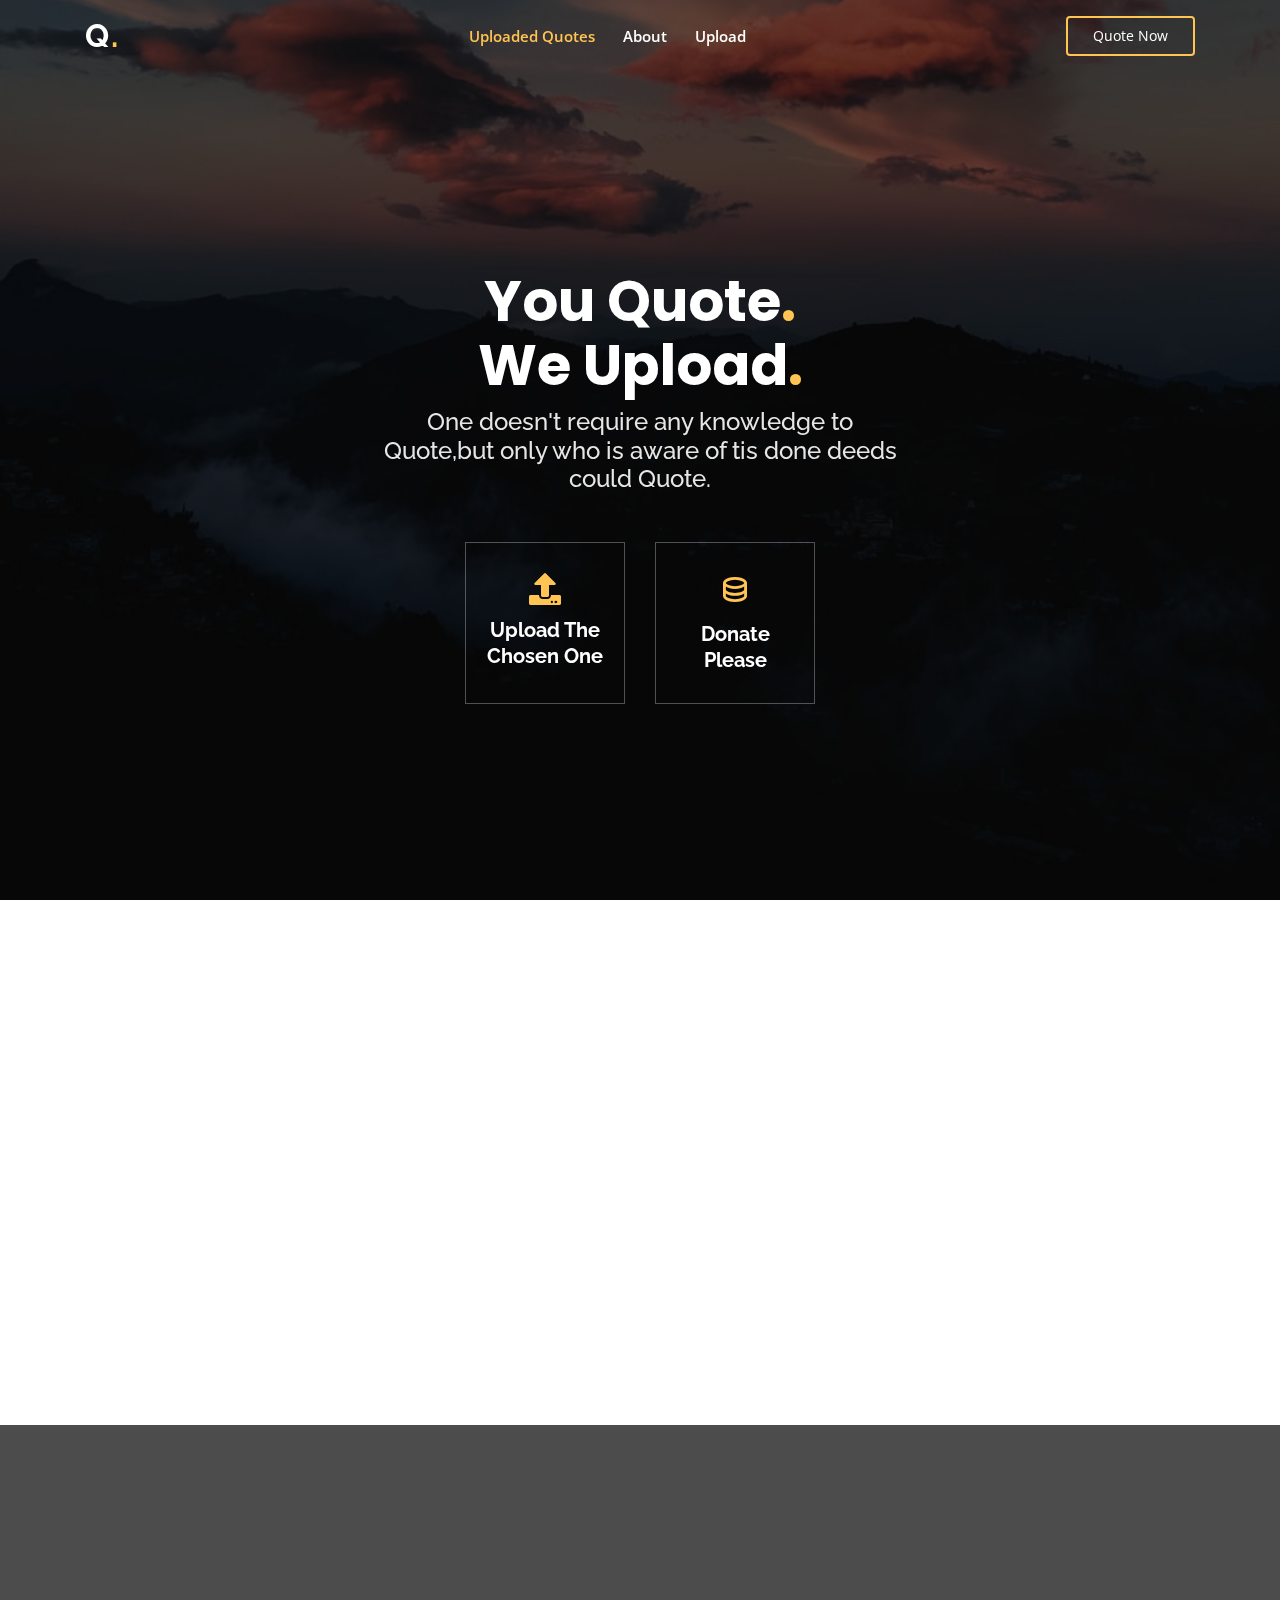
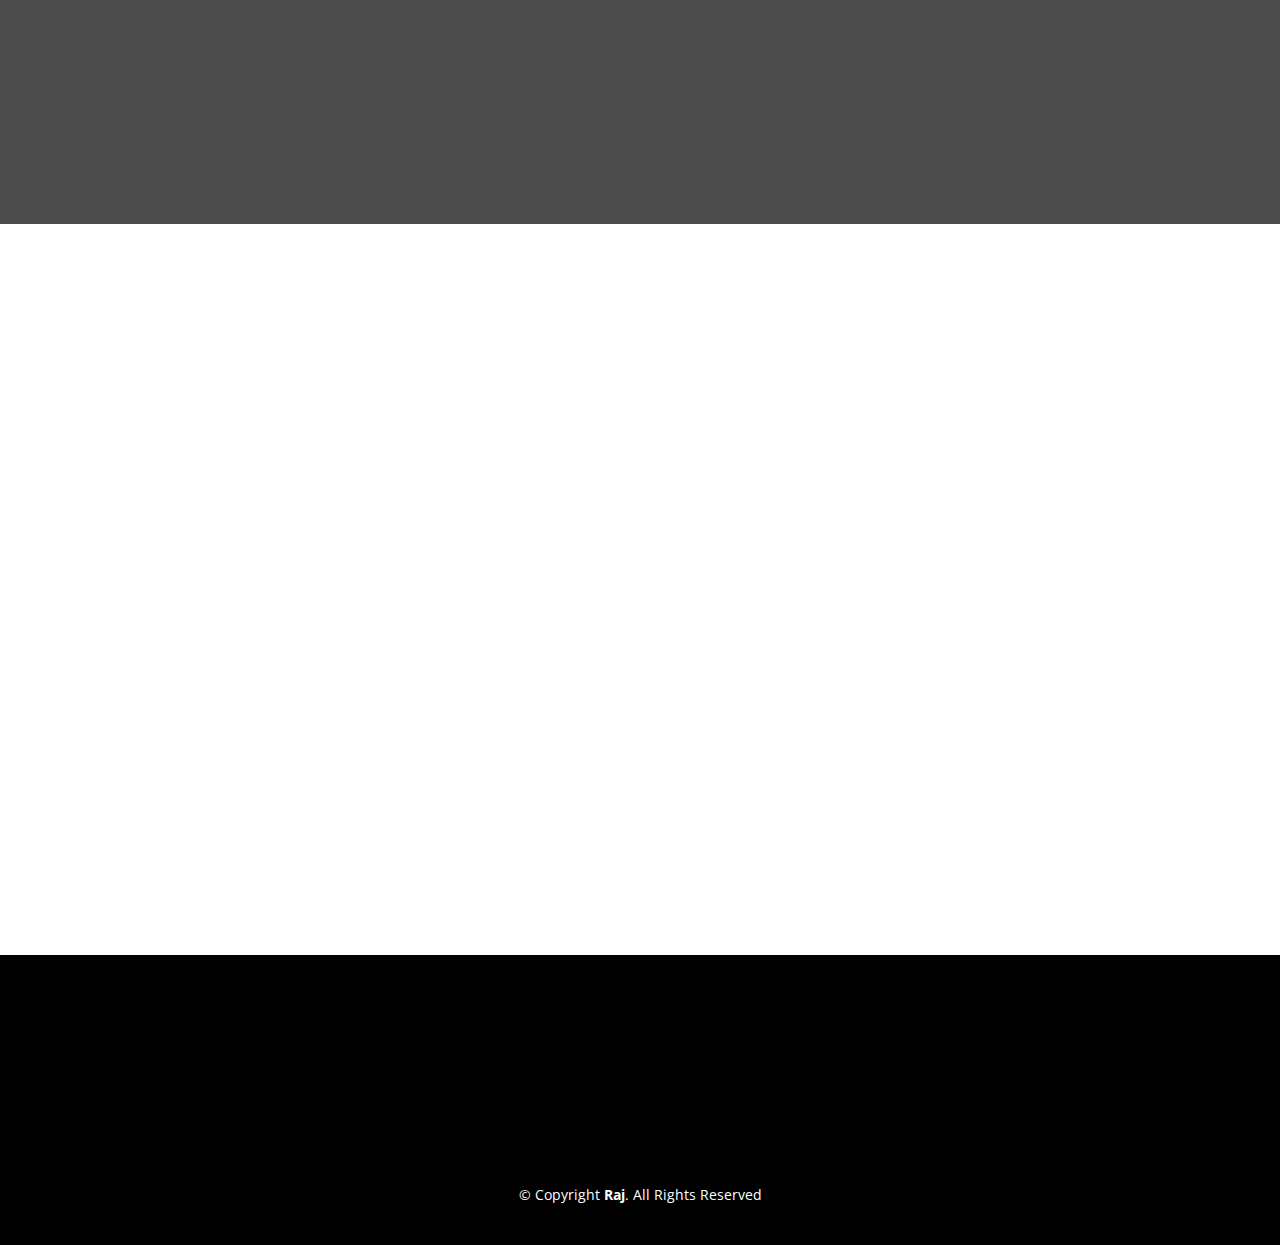
<file: index.html>
<!DOCTYPE html>
<html lang="en">

<head>
  <meta charset="utf-8">
  <meta content="width=device-width, initial-scale=1.0" name="viewport">

  <title>Q.Upload Your Quotes.</title>
  <meta property="og:image" content="penpaper.jpg">
  <meta content="" name="descriptison">
  <meta content="" name="keywords">
  <!-- Font Awesome icons -->
  <link rel="stylesheet" href="css/all.min.css">
  <!-- Favicons -->
  <link href="assets/img/favicon.png" rel="icon">
  <link href="assets/img/apple-touch-icon.png" rel="apple-touch-icon">

  <!-- Google Fonts -->
  <link href="https://fonts.googleapis.com/css?family=Open+Sans:300,300i,400,400i,600,600i,700,700i|Raleway:300,300i,400,400i,500,500i,600,600i,700,700i|Poppins:300,300i,400,400i,500,500i,600,600i,700,700i" rel="stylesheet">

  <!-- Vendor CSS Files -->
  <link href="assets/vendor/bootstrap/css/bootstrap.min.css" rel="stylesheet">
  <link href="assets/vendor/icofont/icofont.min.css" rel="stylesheet">
  <link href="assets/vendor/boxicons/css/boxicons.min.css" rel="stylesheet">
  <link href="assets/vendor/owl.carousel/assets/owl.carousel.min.css" rel="stylesheet">
  <link href="assets/vendor/venobox/venobox.css" rel="stylesheet">
  <link href="assets/vendor/remixicon/remixicon.css" rel="stylesheet">
  <link href="assets/vendor/aos/aos.css" rel="stylesheet">

  <!-- Template Main CSS File -->
  <link href="assets/css/style.css" rel="stylesheet">

  <!-- =======================================================
  * Template Name: Gp - v2.0.0
  * Template URL: https://bootstrapmade.com/gp-free-multipurpose-html-bootstrap-template/
  * Author: BootstrapMade.com
  * License: https://bootstrapmade.com/license/
  ======================================================== -->
</head>

<body>

  <!-- ======= Header ======= -->
  <header id="header" class="fixed-top ">
    <div class="container d-flex align-items-center justify-content-between">

      <h1 class="logo"><a href="index.html">Q<span>.</span></a></h1>
      <!-- Uncomment below if you prefer to use an image logo -->
      <!-- <a href="index.html" class="logo"><img src="assets/img/logo.png" alt="" class="img-fluid"></a>-->

      <nav class="nav-menu d-none d-lg-block">
        <ul>
        <li class="active"><a href="uploadedquotes.html">Uploaded Quotes</a></li>
          <li><a href="#about">About</a></li>
         <!-- <li><a href="#services">Services</a></li>-->
          <!--<li><a href="#portfolio">Portfolio</a></li>-->
          <!--<li><a href="#team">Team</a></li>-->
          <!--<li class="drop-down"><a href="">Drop Down</a>
            <ul>
              <li><a href="#">Drop Down 1</a></li>
               <li class="drop-down"><a href="#">Deep Drop Down</a>
                <ul>
                  <li><a href="#">Deep Drop Down 1</a></li>
                  <li><a href="#">Deep Drop Down 2</a></li>
                  <li><a href="#">Deep Drop Down 3</a></li>
                  <li><a href="#">Deep Drop Down 4</a></li>
                  <li><a href="#">Deep Drop Down 5</a></li>
                </ul>
              </li>
              <li><a href="#">Drop Down 2</a></li>
              <li><a href="#">Drop Down 3</a></li>
              <li><a href="#">Drop Down 4</a></li>
            </ul>
          </li>-->
          <li><a href="#contact">Upload</a></li>

        </ul>
      </nav><!-- .nav-menu -->

      <a href="#contact" class="get-started-btn scrollto">Quote Now</a>

    </div>
  </header><!-- End Header -->

  <!-- ======= Hero Section ======= -->
  <section id="hero" class="d-flex align-items-center justify-content-center">
    <div class="container" data-aos="fade-up">

      <div class="row justify-content-center" data-aos="fade-up" data-aos-delay="150">
        <div class="col-xl-6 col-lg-8">
          <h1>You Quote<span>.</span><br/>We Upload<span>.</span></h1>
          <h2>One doesn't require any knowledge to Quote,but only who is aware of tis done deeds could Quote.</h2>
        </div>
      </div>

      <div class="row mt-5 justify-content-center" data-aos="zoom-in" data-aos-delay="250">
        <div class="col-xl-2 col-md-4 col-6">
          <div class="icon-box">
            <i class="fas fa-upload"></i>
            <h3><a href="#contact">Upload The Chosen One</a></h3>
          </div>
        </div>
<!--        <div class="col-xl-2 col-md-4 col-6 ">
          <div class="icon-box">
            <i class="ri-bar-chart-box-line"></i>
            <h3><a href="">Dolor Sitema</a></h3>
          </div>
        </div>
        <div class="col-xl-2 col-md-4 col-6 mt-4 mt-md-0">
          <div class="icon-box">
            <i class="ri-calendar-todo-line"></i>
            <h3><a href="">Sedare Perspiciatis</a></h3>
          </div>
        </div>
        <div class="col-xl-2 col-md-4 col-6 mt-4 mt-xl-0">
          <div class="icon-box">
            <i class="ri-paint-brush-line"></i>
            <h3><a href="">Magni Dolores</a></h3>
          </div>
        </div>-->
        <div class="col-xl-2 col-md-4 col-6 mt-4 mt-xl-0">
          <div class="icon-box">
            <i class="ri-database-2-line"></i>
            <h3><a href="">Donate Please</a></h3>
          </div>
        </div>
      </div>

    </div>
  </section><!-- End Hero -->

  <main id="main">

    <!-- ======= About Section ======= -->
    <section id="about" class="about">
      <div class="container" data-aos="fade-up">

        <div class="row">
          <div class="col-lg-6 order-1 order-lg-2" data-aos="fade-left" data-aos-delay="100">
          <!-- righty right--><img src="penpaper.jpg" class="img-fluid" alt="">
          </div>
          <div class="col-lg-6 pt-4 pt-lg-0 order-2 order-lg-1 content" data-aos="fade-right" data-aos-delay="100">
            <h3>This website has been created for educational purposes as in part of my educational career.</h3>
            <p class="font-italic">
              The ideal of my Website is to upload quotes from all along the world from anyone under any age,below the following are few objectives of my website.
            </p>
            <ul>
              <li><i class="ri-check-double-line"></i> Quoting is now official.</li>
              <li><i class="ri-check-double-line"></i> Proper safe place to quote anonmously if one wants to.</li>
              <li><i class="ri-check-double-line"></i> Anyone could quote anything based on their expierience over life,time and other parameters.</li>
            </ul>
           <!-- <p>
              Ullamco laboris nisi ut aliquip ex ea commodo consequat. Duis aute irure dolor in reprehenderit in voluptate
              velit esse cillum dolore eu fugiat nulla pariatur. Excepteur sint occaecat cupidatat non proident
            </p>-->
          </div>
        </div>

      </div>
    </section><!-- End About Section -->

    <!-- ======= Clients Section ======= -->
    <!--<section id="clients" class="clients">
      <div class="container" data-aos="zoom-in">

        <div class="owl-carousel clients-carousel">
          <img src="assets/img/clients/client-1.png" alt="">
          <img src="assets/img/clients/client-2.png" alt="">
          <img src="assets/img/clients/client-3.png" alt="">
          <img src="assets/img/clients/client-4.png" alt="">
          <img src="assets/img/clients/client-5.png" alt="">
          <img src="assets/img/clients/client-6.png" alt="">
          <img src="assets/img/clients/client-7.png" alt="">
          <img src="assets/img/clients/client-8.png" alt="">
        </div>

      </div>
    </section>--><!-- End Clients Section -->

    <!-- ======= Features Section ======= -->
  <!--  <section id="features" class="features">
      <div class="container" data-aos="fade-up">

        <div class="row">
          --><!--lefty lefty--><!--<div class="image col-lg-6" style='background-image: url("assets/img/features.jpg");' data-aos="fade-right"></div>
          <div class="col-lg-6" data-aos="fade-left" data-aos-delay="100">
            <div class="icon-box mt-5 mt-lg-0" data-aos="zoom-in" data-aos-delay="150">
              <i class="bx bx-receipt"></i>
              <h4>Est labore ad</h4>
              <p>Consequuntur sunt aut quasi enim aliquam quae harum pariatur laboris nisi ut aliquip</p>
            </div>
            <div class="icon-box mt-5" data-aos="zoom-in" data-aos-delay="150">
              <i class="bx bx-cube-alt"></i>
              <h4>Harum esse qui</h4>
              <p>Excepteur sint occaecat cupidatat non proident, sunt in culpa qui officia deserunt</p>
            </div>
            <div class="icon-box mt-5" data-aos="zoom-in" data-aos-delay="150">
              <i class="bx bx-images"></i>
              <h4>Aut occaecati</h4>
              <p>Aut suscipit aut cum nemo deleniti aut omnis. Doloribus ut maiores omnis facere</p>
            </div>
            <div class="icon-box mt-5" data-aos="zoom-in" data-aos-delay="150">
              <i class="bx bx-shield"></i>
              <h4>Beatae veritatis</h4>
              <p>Expedita veritatis consequuntur nihil tempore laudantium vitae denat pacta</p>
            </div>
          </div>
        </div>

      </div>
    </section>--><!-- End Features Section -->

    <!-- ======= Services Section ======= -->
    <!--<section id="services" class="services">
      <div class="container" data-aos="fade-up">

        <div class="section-title">
          <h2>Services</h2>
          <p>Check our Services</p>
        </div>

        <div class="row">
          <div class="col-lg-4 col-md-6 d-flex align-items-stretch" data-aos="zoom-in" data-aos-delay="100">
            <div class="icon-box">
              <div class="icon"><i class="bx bxl-dribbble"></i></div>
              <h4><a href="">Lorem Ipsum</a></h4>
              <p>Voluptatum deleniti atque corrupti quos dolores et quas molestias excepturi</p>
            </div>
          </div>

          <div class="col-lg-4 col-md-6 d-flex align-items-stretch mt-4 mt-md-0" data-aos="zoom-in" data-aos-delay="200">
            <div class="icon-box">
              <div class="icon"><i class="bx bx-file"></i></div>
              <h4><a href="">Sed ut perspiciatis</a></h4>
              <p>Duis aute irure dolor in reprehenderit in voluptate velit esse cillum dolore</p>
            </div>
          </div>

          <div class="col-lg-4 col-md-6 d-flex align-items-stretch mt-4 mt-lg-0" data-aos="zoom-in" data-aos-delay="300">
            <div class="icon-box">
              <div class="icon"><i class="bx bx-tachometer"></i></div>
              <h4><a href="">Magni Dolores</a></h4>
              <p>Excepteur sint occaecat cupidatat non proident, sunt in culpa qui officia</p>
            </div>
          </div>

          <div class="col-lg-4 col-md-6 d-flex align-items-stretch mt-4" data-aos="zoom-in" data-aos-delay="100">
            <div class="icon-box">
              <div class="icon"><i class="bx bx-world"></i></div>
              <h4><a href="">Nemo Enim</a></h4>
              <p>At vero eos et accusamus et iusto odio dignissimos ducimus qui blanditiis</p>
            </div>
          </div>

          <div class="col-lg-4 col-md-6 d-flex align-items-stretch mt-4" data-aos="zoom-in" data-aos-delay="200">
            <div class="icon-box">
              <div class="icon"><i class="bx bx-slideshow"></i></div>
              <h4><a href="">Dele cardo</a></h4>
              <p>Quis consequatur saepe eligendi voluptatem consequatur dolor consequuntur</p>
            </div>
          </div>

          <div class="col-lg-4 col-md-6 d-flex align-items-stretch mt-4" data-aos="zoom-in" data-aos-delay="300">
            <div class="icon-box">
              <div class="icon"><i class="bx bx-arch"></i></div>
              <h4><a href="">Divera don</a></h4>
              <p>Modi nostrum vel laborum. Porro fugit error sit minus sapiente sit aspernatur</p>
            </div>
          </div>

        </div>

      </div>
    </section>--><!-- End Services Section -->

    <!-- ======= Cta Section ======= -->
 <!--   <section id="cta" class="cta">
      <div class="container" data-aos="zoom-in">

        <div class="text-center">
          <h3>Call For Patience</h3>
          <p> This Website is still under developement if you encounter any bugs please report to the email : completelyused12@gmail.com.</p>
          <a class="cta-btn" href="#">Call To Action</a>
        </div>

      </div>
    </section>--><!-- End Cta Section -->

    <!-- ======= Portfolio Section ======= -->
    <!--<section id="portfolio" class="portfolio">
      <div class="container" data-aos="fade-up">

        <div class="section-title">
          <h2>Portfolio</h2>
          <p>Check our Portfolio</p>
        </div>

        <div class="row" data-aos="fade-up" data-aos-delay="100">
          <div class="col-lg-12 d-flex justify-content-center">
            <ul id="portfolio-flters">
              <li data-filter="*" class="filter-active">All</li>
              <li data-filter=".filter-app">App</li>
              <li data-filter=".filter-card">Card</li>
              <li data-filter=".filter-web">Web</li>
            </ul>
          </div>
        </div>

        <div class="row portfolio-container" data-aos="fade-up" data-aos-delay="200">

          <div class="col-lg-4 col-md-6 portfolio-item filter-app">
            <div class="portfolio-wrap">
              <img src="assets/img/portfolio/portfolio-1.jpg" class="img-fluid" alt="">
              <div class="portfolio-info">
                <h4>App 1</h4>
                <p>App</p>
                <div class="portfolio-links">
                  <a href="assets/img/portfolio/portfolio-1.jpg" data-gall="portfolioGallery" class="venobox" title="App 1"><i class="bx bx-plus"></i></a>
                  <a href="portfolio-details.html" title="More Details"><i class="bx bx-link"></i></a>
                </div>
              </div>
            </div>
          </div>

          <div class="col-lg-4 col-md-6 portfolio-item filter-web">
            <div class="portfolio-wrap">
              <img src="assets/img/portfolio/portfolio-2.jpg" class="img-fluid" alt="">
              <div class="portfolio-info">
                <h4>Web 3</h4>
                <p>Web</p>
                <div class="portfolio-links">
                  <a href="assets/img/portfolio/portfolio-2.jpg" data-gall="portfolioGallery" class="venobox" title="Web 3"><i class="bx bx-plus"></i></a>
                  <a href="portfolio-details.html" title="More Details"><i class="bx bx-link"></i></a>
                </div>
              </div>
            </div>
          </div>

          <div class="col-lg-4 col-md-6 portfolio-item filter-app">
            <div class="portfolio-wrap">
              <img src="assets/img/portfolio/portfolio-3.jpg" class="img-fluid" alt="">
              <div class="portfolio-info">
                <h4>App 2</h4>
                <p>App</p>
                <div class="portfolio-links">
                  <a href="assets/img/portfolio/portfolio-3.jpg" data-gall="portfolioGallery" class="venobox" title="App 2"><i class="bx bx-plus"></i></a>
                  <a href="portfolio-details.html" title="More Details"><i class="bx bx-link"></i></a>
                </div>
              </div>
            </div>
          </div>

          <div class="col-lg-4 col-md-6 portfolio-item filter-card">
            <div class="portfolio-wrap">
              <img src="assets/img/portfolio/portfolio-4.jpg" class="img-fluid" alt="">
              <div class="portfolio-info">
                <h4>Card 2</h4>
                <p>Card</p>
                <div class="portfolio-links">
                  <a href="assets/img/portfolio/portfolio-4.jpg" data-gall="portfolioGallery" class="venobox" title="Card 2"><i class="bx bx-plus"></i></a>
                  <a href="portfolio-details.html" title="More Details"><i class="bx bx-link"></i></a>
                </div>
              </div>
            </div>
          </div>

          <div class="col-lg-4 col-md-6 portfolio-item filter-web">
            <div class="portfolio-wrap">
              <img src="assets/img/portfolio/portfolio-5.jpg" class="img-fluid" alt="">
              <div class="portfolio-info">
                <h4>Web 2</h4>
                <p>Web</p>
                <div class="portfolio-links">
                  <a href="assets/img/portfolio/portfolio-5.jpg" data-gall="portfolioGallery" class="venobox" title="Web 2"><i class="bx bx-plus"></i></a>
                  <a href="portfolio-details.html" title="More Details"><i class="bx bx-link"></i></a>
                </div>
              </div>
            </div>
          </div>

          <div class="col-lg-4 col-md-6 portfolio-item filter-app">
            <div class="portfolio-wrap">
              <img src="assets/img/portfolio/portfolio-6.jpg" class="img-fluid" alt="">
              <div class="portfolio-info">
                <h4>App 3</h4>
                <p>App</p>
                <div class="portfolio-links">
                  <a href="assets/img/portfolio/portfolio-6.jpg" data-gall="portfolioGallery" class="venobox" title="App 3"><i class="bx bx-plus"></i></a>
                  <a href="portfolio-details.html" title="More Details"><i class="bx bx-link"></i></a>
                </div>
              </div>
            </div>
          </div>

          <div class="col-lg-4 col-md-6 portfolio-item filter-card">
            <div class="portfolio-wrap">
              <img src="assets/img/portfolio/portfolio-7.jpg" class="img-fluid" alt="">
              <div class="portfolio-info">
                <h4>Card 1</h4>
                <p>Card</p>
                <div class="portfolio-links">
                  <a href="assets/img/portfolio/portfolio-7.jpg" data-gall="portfolioGallery" class="venobox" title="Card 1"><i class="bx bx-plus"></i></a>
                  <a href="portfolio-details.html" title="More Details"><i class="bx bx-link"></i></a>
                </div>
              </div>
            </div>
          </div>

          <div class="col-lg-4 col-md-6 portfolio-item filter-card">
            <div class="portfolio-wrap">
              <img src="assets/img/portfolio/portfolio-8.jpg" class="img-fluid" alt="">
              <div class="portfolio-info">
                <h4>Card 3</h4>
                <p>Card</p>
                <div class="portfolio-links">
                  <a href="assets/img/portfolio/portfolio-8.jpg" data-gall="portfolioGallery" class="venobox" title="Card 3"><i class="bx bx-plus"></i></a>
                  <a href="portfolio-details.html" title="More Details"><i class="bx bx-link"></i></a>
                </div>
              </div>
            </div>
          </div>

          <div class="col-lg-4 col-md-6 portfolio-item filter-web">
            <div class="portfolio-wrap">
              <img src="assets/img/portfolio/portfolio-9.jpg" class="img-fluid" alt="">
              <div class="portfolio-info">
                <h4>Web 3</h4>
                <p>Web</p>
                <div class="portfolio-links">
                  <a href="assets/img/portfolio/portfolio-9.jpg" data-gall="portfolioGallery" class="venobox" title="Web 3"><i class="bx bx-plus"></i></a>
                  <a href="portfolio-details.html" title="More Details"><i class="bx bx-link"></i></a>
                </div>
              </div>
            </div>
          </div>

        </div>

      </div>
    </section>--><!-- End Portfolio Section -->

    <!-- ======= Counts Section ======= -->
    <!--<section id="counts" class="counts">
      <div class="container" data-aos="fade-up">

        <div class="row no-gutters">
          <div class="image col-xl-5 d-flex align-items-stretch justify-content-center justify-content-lg-start" data-aos="fade-right" data-aos-delay="100"></div>
          <div class="col-xl-7 pl-0 pl-lg-5 pr-lg-1 d-flex align-items-stretch" data-aos="fade-left" data-aos-delay="100">
            <div class="content d-flex flex-column justify-content-center">
              <h3>Voluptatem dignissimos provident quasi</h3>
              <p>
                Lorem ipsum dolor sit amet, consectetur adipiscing elit, sed do eiusmod tempor incididunt ut labore et dolore magna aliqua. Duis aute irure dolor in reprehenderit
              </p>
              <div class="row">
                <div class="col-md-6 d-md-flex align-items-md-stretch">
                  <div class="count-box">
                    <i class="icofont-simple-smile"></i>
                    <span data-toggle="counter-up">65</span>
                    <p><strong>Happy Clients</strong> consequuntur voluptas nostrum aliquid ipsam architecto ut.</p>
                  </div>
                </div>

                <div class="col-md-6 d-md-flex align-items-md-stretch">
                  <div class="count-box">
                    <i class="icofont-document-folder"></i>
                    <span data-toggle="counter-up">85</span>
                    <p><strong>Projects</strong> adipisci atque cum quia aspernatur totam laudantium et quia dere tan</p>
                  </div>
                </div>

                <div class="col-md-6 d-md-flex align-items-md-stretch">
                  <div class="count-box">
                    <i class="icofont-clock-time"></i>
                    <span data-toggle="counter-up">12</span>
                    <p><strong>Years of experience</strong> aut commodi quaerat modi aliquam nam ducimus aut voluptate non vel</p>
                  </div>
                </div>

                <div class="col-md-6 d-md-flex align-items-md-stretch">
                  <div class="count-box">
                    <i class="icofont-award"></i>
                    <span data-toggle="counter-up">15</span>
                    <p><strong>Awards</strong> rerum asperiores dolor alias quo reprehenderit eum et nemo pad der</p>
                  </div>
                </div>
              </div>
            </div>--><!-- End .content-->
          </div>
        </div>

      </div>
    </section><!-- End Counts Section -->

    <!-- ======= Testimonials Section ======= -->
    <section id="testimonials" class="testimonials">
      <div class="container" data-aos="zoom-in">

        <div class="owl-carousel testimonials-carousel">

          <div class="testimonial-item">
            <img src="sun.jpg" class="testimonial-img" alt="">
            <h3>Sunny Raj</h3>
            <h4>Page Designer &amp; Founder</h4>
            <p>
              <i class="bx bxs-quote-alt-left quote-icon-left"></i>
              Currently I'm the only person working<br/> on this project.
              <i class="bx bxs-quote-alt-right quote-icon-right"></i>
            </p>
          </div>

         <!-- <div class="testimonial-item">
            <img src="assets/img/testimonials/testimonials-2.jpg" class="testimonial-img" alt="">
            <h3>Sara Wilsson</h3>
            <h4>Designer</h4>
            <p>
              <i class="bx bxs-quote-alt-left quote-icon-left"></i>
              Export tempor illum tamen malis malis eram quae irure esse labore quem cillum quid cillum eram malis quorum velit fore eram velit sunt aliqua noster fugiat irure amet legam anim culpa.
              <i class="bx bxs-quote-alt-right quote-icon-right"></i>
            </p>
          </div>

          <div class="testimonial-item">
            <img src="assets/img/testimonials/testimonials-3.jpg" class="testimonial-img" alt="">
            <h3>Jena Karlis</h3>
            <h4>Store Owner</h4>
            <p>
              <i class="bx bxs-quote-alt-left quote-icon-left"></i>
              Enim nisi quem export duis labore cillum quae magna enim sint quorum nulla quem veniam duis minim tempor labore quem eram duis noster aute amet eram fore quis sint minim.
              <i class="bx bxs-quote-alt-right quote-icon-right"></i>
            </p>
          </div>

          <div class="testimonial-item">
            <img src="assets/img/testimonials/testimonials-4.jpg" class="testimonial-img" alt="">
            <h3>Matt Brandon</h3>
            <h4>Freelancer</h4>
            <p>
              <i class="bx bxs-quote-alt-left quote-icon-left"></i>
              Fugiat enim eram quae cillum dolore dolor amet nulla culpa multos export minim fugiat minim velit minim dolor enim duis veniam ipsum anim magna sunt elit fore quem dolore labore illum veniam.
              <i class="bx bxs-quote-alt-right quote-icon-right"></i>
            </p>
          </div>

          <div class="testimonial-item">
            <img src="assets/img/testimonials/testimonials-5.jpg" class="testimonial-img" alt="">
            <h3>John Larson</h3>
            <h4>Entrepreneur</h4>
            <p>
              <i class="bx bxs-quote-alt-left quote-icon-left"></i>
              Quis quorum aliqua sint quem legam fore sunt eram irure aliqua veniam tempor noster veniam enim culpa labore duis sunt culpa nulla illum cillum fugiat legam esse veniam culpa fore nisi cillum quid.
              <i class="bx bxs-quote-alt-right quote-icon-right"></i>
            </p>
          </div>-->

        </div>

      </div>
    </section><!-- End Testimonials Section -->

    <!-- ======= Team Section ======= -->
   <!-- <section id="team" class="team">
      <div class="container" data-aos="fade-up">

        <div class="section-title">
          <h2>Team</h2>
          <p>Check our Team</p>
        </div>

        <div class="row">

          <div class="col-lg-3 col-md-6 d-flex align-items-stretch">
            <div class="member" data-aos="fade-up" data-aos-delay="100">
              <div class="member-img">
                <img src="assets/img/team/team-1.jpg" class="img-fluid" alt="">
                <div class="social">
                  <a href=""><i class="icofont-twitter"></i></a>
                  <a href=""><i class="icofont-facebook"></i></a>
                  <a href=""><i class="icofont-instagram"></i></a>
                  <a href=""><i class="icofont-linkedin"></i></a>
                </div>
              </div>
              <div class="member-info">
                <h4>Walter White</h4>
                <span>Chief Executive Officer</span>
              </div>
            </div>
          </div>

          <div class="col-lg-3 col-md-6 d-flex align-items-stretch">
            <div class="member" data-aos="fade-up" data-aos-delay="200">
              <div class="member-img">
                <img src="assets/img/team/team-2.jpg" class="img-fluid" alt="">
                <div class="social">
                  <a href=""><i class="icofont-twitter"></i></a>
                  <a href=""><i class="icofont-facebook"></i></a>
                  <a href=""><i class="icofont-instagram"></i></a>
                  <a href=""><i class="icofont-linkedin"></i></a>
                </div>
              </div>
              <div class="member-info">
                <h4>Sarah Jhonson</h4>
                <span>Product Manager</span>
              </div>
            </div>
          </div>

          <div class="col-lg-3 col-md-6 d-flex align-items-stretch">
            <div class="member" data-aos="fade-up" data-aos-delay="300">
              <div class="member-img">
                <img src="assets/img/team/team-3.jpg" class="img-fluid" alt="">
                <div class="social">
                  <a href=""><i class="icofont-twitter"></i></a>
                  <a href=""><i class="icofont-facebook"></i></a>
                  <a href=""><i class="icofont-instagram"></i></a>
                  <a href=""><i class="icofont-linkedin"></i></a>
                </div>
              </div>
              <div class="member-info">
                <h4>William Anderson</h4>
                <span>CTO</span>
              </div>
            </div>
          </div>

          <div class="col-lg-3 col-md-6 d-flex align-items-stretch">
            <div class="member" data-aos="fade-up" data-aos-delay="400">
              <div class="member-img">
                <img src="assets/img/team/team-4.jpg" class="img-fluid" alt="">
                <div class="social">
                  <a href=""><i class="icofont-twitter"></i></a>
                  <a href=""><i class="icofont-facebook"></i></a>
                  <a href=""><i class="icofont-instagram"></i></a>
                  <a href=""><i class="icofont-linkedin"></i></a>
                </div>
              </div>
              <div class="member-info">
                <h4>Amanda Jepson</h4>
                <span>Accountant</span>
              </div>
            </div>
          </div>

        </div>

      </div>
    </section>--><!-- End Team Section -->

    <!-- ======= Contact Section ======= -->
    <section id="contact" class="contact">
      <div class="container" data-aos="fade-up">

        <div class="section-title">
          <h2>UPLOAD</h2>
          <p>UPLOAD YOUR QUOTE</p>
        </div>

       <!-- <div>
          <iframe style="border:0; width: 100%; height: 270px;" src="https://www.google.com/maps/embed?pb=!1m14!1m8!1m3!1d12097.433213460943!2d-74.0062269!3d40.7101282!3m2!1i1024!2i768!4f13.1!3m3!1m2!1s0x0%3A0xb89d1fe6bc499443!2sDowntown+Conference+Center!5e0!3m2!1smk!2sbg!4v1539943755621" frameborder="0" allowfullscreen></iframe>
        </div>-->

        <div class="row mt-5">

          <div class="col-lg-4">
            <div class="info">
              <div class="address">
                <i class="fas fa-upload"></i>
                <h4>Uploading Directives:</h4>
                <p>Please fill in the following details and click on upload to send your Quote.</p>
              </div>
                <div class="email">
                <i class="fas fa-sticky-note"></i>
                <h4>Note:</h4>
                <p>Do not use any apostrophe(') and back slash(\) in any input boxes like Email, Name and Your Quote .</p>
              </div>
                <div class="phone">
                <i class="fas fa-user-secret"></i>
                <h4>Anonymous:</h4>
                <p>Please enter"#*#*" without the quotation marks in the name column if you wish to post anonymously.</p>
              </div>
              <div class="email">
                <i class="icofont-envelope"></i>
                <h4>My Email:</h4>
                <p>completelyused12@gmail.com (Just incase if you need it).</p>
              </div>
            </div>

          </div>

          <div class="col-lg-8 mt-5 mt-lg-0">

            <form action="forms/contact.php" method="post" role="form" class="php-email-form">
              <div class="form-row">
                <div class="col-md-6 form-group">
                  <input type="text" name="name" class="form-control" id="name" placeholder="Your Name" data-rule="minlen:4" data-msg="Please enter at least 4 chars" />
                  <div class="validate"></div>
                </div>
                <div class="col-md-6 form-group">
                  <input type="email" class="form-control" name="email" id="email" placeholder="Your Email" data-rule="email" data-msg="Please enter a valid email" />
                  <div class="validate"></div>
                </div>
              </div>
              <div class="form-group">
                <!--<input type="text" class="form-control" name="subject" id="subject" placeholder="Subject" data-rule="minlen:4" data-msg="Please enter at least 8 chars of subject" />-->
                <div class="validate"></div>
              </div>
              <div class="form-group">
                <textarea class="form-control" name="message" rows="5" data-rule="required" data-msg="Please write a valid quote" placeholder="Please write your Quote chosen one"></textarea>
                <div class="validate"></div>
              </div>
              <div class="mb-3">
                <div class="loading">Loading</div>
                <div class="error-message"></div>
                <div class="sent-message">Your message has been sent. Thank you!</div>
              </div>
              <div class="text-center"><button type="submit">Submit</button></div>
            </form>

          </div>

        </div>

      </div>
    </section><!-- End Contact Section -->

  </main><!-- End #main -->

  <!-- ======= Footer ======= -->
  <footer id="footer">
    <!---<div class="footer-top">
      <div class="container">
        <div class="row">

          <div class="col-lg-3 col-md-6">
            <div class="footer-info">
              <h3>Gp<span>.</span></h3>
              <p>
                A108 Adam Street <br>
                NY 535022, USA<br><br>
                <strong>Phone:</strong> +1 5589 55488 55<br>
                <strong>Email:</strong> info@example.com<br>
              </p>
              <div class="social-links mt-3">
                <a href="#" class="twitter"><i class="bx bxl-twitter"></i></a>
                <a href="#" class="facebook"><i class="bx bxl-facebook"></i></a>
                <a href="#" class="instagram"><i class="bx bxl-instagram"></i></a>
                <a href="#" class="google-plus"><i class="bx bxl-skype"></i></a>
                <a href="#" class="linkedin"><i class="bx bxl-linkedin"></i></a>
              </div>
            </div>
          </div>

          <div class="col-lg-2 col-md-6 footer-links">
            <h4>Useful Links</h4>
            <ul>
              <li><i class="bx bx-chevron-right"></i> <a href="#">Home</a></li>
              <li><i class="bx bx-chevron-right"></i> <a href="#">About us</a></li>
              <li><i class="bx bx-chevron-right"></i> <a href="#">Services</a></li>
              <li><i class="bx bx-chevron-right"></i> <a href="#">Terms of service</a></li>
              <li><i class="bx bx-chevron-right"></i> <a href="#">Privacy policy</a></li>
            </ul>
          </div>

          <div class="col-lg-3 col-md-6 footer-links">
            <h4>Our Services</h4>
            <ul>
              <li><i class="bx bx-chevron-right"></i> <a href="#">Web Design</a></li>
              <li><i class="bx bx-chevron-right"></i> <a href="#">Web Development</a></li>
              <li><i class="bx bx-chevron-right"></i> <a href="#">Product Management</a></li>
              <li><i class="bx bx-chevron-right"></i> <a href="#">Marketing</a></li>
              <li><i class="bx bx-chevron-right"></i> <a href="#">Graphic Design</a></li>
            </ul>
          </div>

          <div class="col-lg-4 col-md-6 footer-newsletter">
            <h4>Our Newsletter</h4>
            <p>Tamen quem nulla quae legam multos aute sint culpa legam noster magna</p>
            <form action="" method="post">
              <input type="email" name="email"><input type="submit" value="Subscribe">
            </form>

          </div>

        </div>
      </div>
    </div>-->
        <!-- ======= Call for patience Section ======= -->
    <section id="cta" class="cta">
      <div class="container" data-aos="zoom-in">

        <div class="text-center">
          <h3>A Call For Patience</h3>
          <p> This Website is still under developement if you encounter any bugs please report to my Email as mentioned in the upload section.</p>
        <!--  <a class="cta-btn" href="#">Call To Action</a>-->
        </div>

      </div>
    </section><!-- End Call for patience Section -->

    <div class="container">
      <div class="copyright">
        &copy; Copyright <strong><span>Raj</span></strong>. All Rights Reserved
      </div>
      <div class="credits">
        <!-- All the links in the footer should remain intact. -->
        <!-- You can delete the links only if you purchased the pro version. -->
        <!-- Licensing information: https://bootstrapmade.com/license/ -->
        <!-- Purchase the pro version with working PHP/AJAX contact form: https://bootstrapmade.com/gp-free-multipurpose-html-bootstrap-template/ -->
        <!--Designed by <a href="https://bootstrapmade.com/">BootstrapMade</a>-->
      </div>
    </div>
  </footer><!-- End Footer -->

  <a href="#" class="back-to-top"><i class="ri-arrow-up-line"></i></a>
  <div id="preloader"></div>

  <!-- Vendor JS Files -->
  <script src="assets/vendor/jquery/jquery.min.js"></script>
  <script src="assets/vendor/bootstrap/js/bootstrap.bundle.min.js"></script>
  <script src="assets/vendor/jquery.easing/jquery.easing.min.js"></script>
  <script src="assets/vendor/php-email-form/validate.js"></script>
  <script src="assets/vendor/owl.carousel/owl.carousel.min.js"></script>
  <script src="assets/vendor/isotope-layout/isotope.pkgd.min.js"></script>
  <script src="assets/vendor/venobox/venobox.min.js"></script>
  <script src="assets/vendor/waypoints/jquery.waypoints.min.js"></script>
  <script src="assets/vendor/counterup/counterup.min.js"></script>
  <script src="assets/vendor/aos/aos.js"></script>

  <!-- Template Main JS File -->
  <script src="assets/js/main.js"></script>

</body>

</html>
</file>
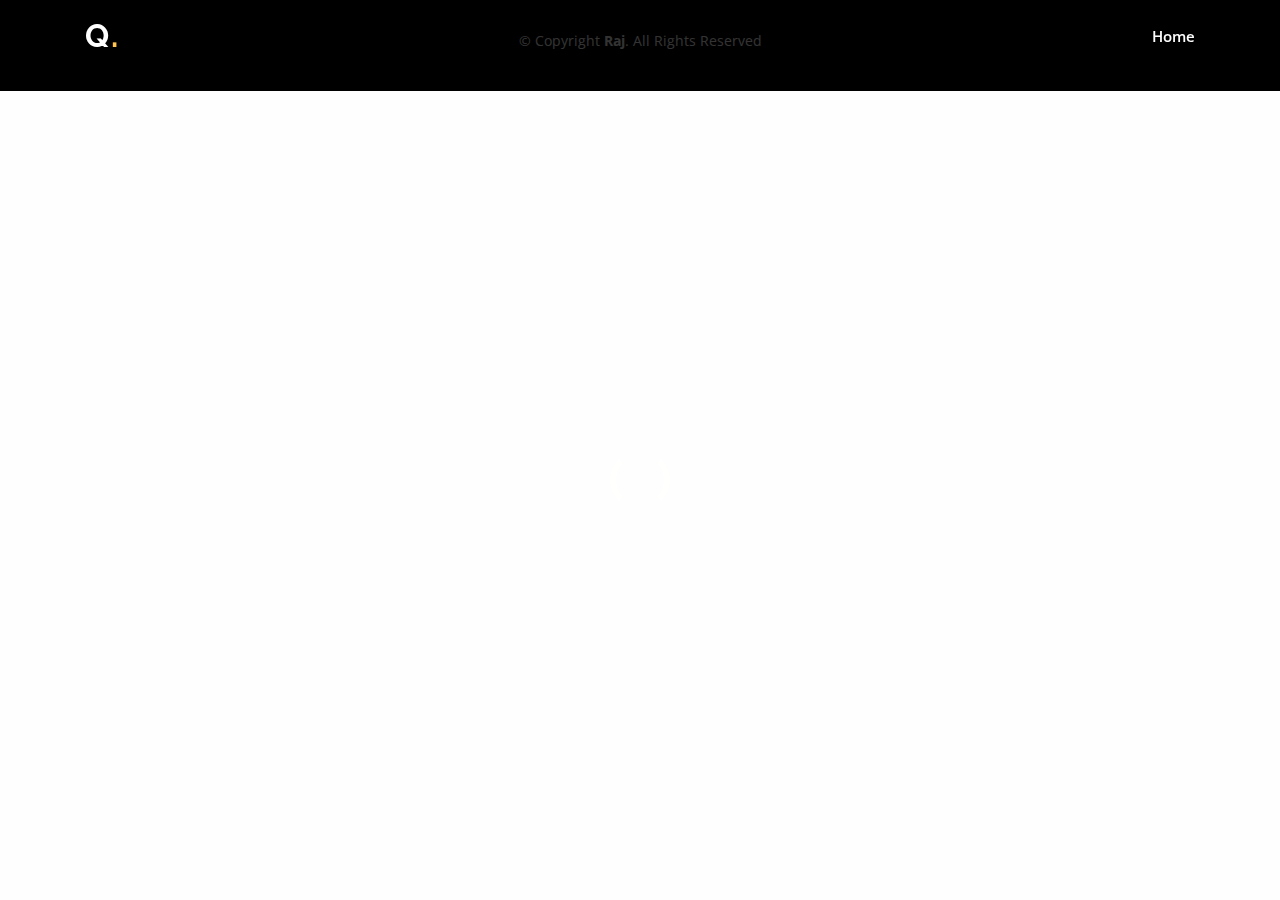
<file: uploadedquotes.html>
<!DOCTYPE html>
<html lang="en">

<head>
  <meta charset="utf-8">
  <meta content="width=device-width, initial-scale=1.0" name="viewport">

  <title>Uploaded Quotes</title>
  <meta content="" name="descriptison">
  <meta content="" name="keywords">
    <!-- Font Awesome icons -->
  <link rel="stylesheet" href="css/all.min.css">

  <!-- Favicons -->
  <link href="assets/img/favicon.png" rel="icon">
  <link href="assets/img/apple-touch-icon.png" rel="apple-touch-icon">

  <!-- Google Fonts -->
  <link href="https://fonts.googleapis.com/css?family=Open+Sans:300,300i,400,400i,600,600i,700,700i|Raleway:300,300i,400,400i,500,500i,600,600i,700,700i|Poppins:300,300i,400,400i,500,500i,600,600i,700,700i" rel="stylesheet">

  <!-- Vendor CSS Files -->
  <link href="assets/vendor/bootstrap/css/bootstrap.min.css" rel="stylesheet">
  <link href="assets/vendor/icofont/icofont.min.css" rel="stylesheet">
  <link href="assets/vendor/boxicons/css/boxicons.min.css" rel="stylesheet">
  <link href="assets/vendor/owl.carousel/assets/owl.carousel.min.css" rel="stylesheet">
  <link href="assets/vendor/venobox/venobox.css" rel="stylesheet">
  <link href="assets/vendor/remixicon/remixicon.css" rel="stylesheet">
  <link href="assets/vendor/aos/aos.css" rel="stylesheet">

  <!-- Template Main CSS File -->
  <link href="assets/css/style.css" rel="stylesheet">

  <!-- =======================================================
  * Template Name: Gp - v2.0.0
  * Template URL: https://bootstrapmade.com/gp-free-multipurpose-html-bootstrap-template/
  * Author: BootstrapMade.com
  * License: https://bootstrapmade.com/license/
  ======================================================== -->
</head>

<body>

  <!-- ======= Header ======= -->
  <header id="header" class="fixed-top header-inner-pages">
    <div class="container d-flex align-items-center justify-content-between">

      <h1 class="logo"><a>Q<span>.</span></a></h1>
      <!-- Uncomment below if you prefer to use an image logo -->
      <!-- <a href="index.html" class="logo"><img src="assets/img/logo.png" alt="" class="img-fluid"></a>-->

      <nav class="nav-menu d-none d-lg-block">
        <ul>
          <li><a href="index.html">Home</a></li>
        </ul>
      </nav><!-- .nav-menu -->

      <!-- <a href="#about" class="get-started-btn scrollto">Get Started</a> -->

    </div>
  </header><!-- End Header -->

  	  <!-- required section -->
  	  <!-- required section -->
  	  <!-- required section -->
  
	<!--<section class="nonosquareP">
      <div class="hien">
      <h4>User one</h4>
      <i class="fa fa-user"></i>
      <p> hola hola holahola</p>
      </div>
    </section>
    <section class="nonosquareQ">
      <div class="hien">
      <h4>User one</h4>
      <i class="fa fa-user"></i>
      <p> hola hola holahola</p>
      </div>
    </section>-->
  		<!-- End Of required section -->
  		<!-- End Of required section -->
  		<!-- End Of required section -->
  		<!-- End Of required section -->

  <!-- ======= Footer ======= -->
  <footer id="footer">
    
    <div class="container">
      <div class="copyright">
        &copy; Copyright <strong><span>Raj</span></strong>. All Rights Reserved
      </div>
      <div class="credits">
        </div>
    </div>
  </footer><!-- End Footer -->

  <a href="#" class="back-to-top"><i class="ri-arrow-up-line"></i></a>
  <div id="preloader"></div>

  <!-- Vendor JS Files -->
  <script src="assets/vendor/jquery/jquery.min.js"></script>
  <script src="assets/vendor/bootstrap/js/bootstrap.bundle.min.js"></script>
  <script src="assets/vendor/jquery.easing/jquery.easing.min.js"></script>
  <script src="assets/vendor/php-email-form/validate.js"></script>
  <script src="assets/vendor/owl.carousel/owl.carousel.min.js"></script>
  <script src="assets/vendor/isotope-layout/isotope.pkgd.min.js"></script>
  <script src="assets/vendor/venobox/venobox.min.js"></script>
  <script src="assets/vendor/waypoints/jquery.waypoints.min.js"></script>
  <script src="assets/vendor/counterup/counterup.min.js"></script>
  <script src="assets/vendor/aos/aos.js"></script>

  <!-- Template Main JS File -->
  <script src="assets/js/main.js"></script>

</body>

</html>
</file>
<file: assets/vendor/venobox/venobox.css>
/* ------ venobox.css --------*/
.vbox-overlay *, .vbox-overlay *:before, .vbox-overlay *:after{
    -webkit-backface-visibility: hidden;
    -webkit-box-sizing:border-box;
    -moz-box-sizing:border-box;
    box-sizing:border-box;
}
.vbox-overlay * { 
    -webkit-backface-visibility: visible;
    backface-visibility: visible;
}
.vbox-overlay{
    display: -webkit-flex;
    display: flex;
    -webkit-flex-direction: column;
    flex-direction: column;
    -webkit-justify-content: center;
    justify-content: center;
    -webkit-align-items: center;
    align-items: center;
    position: fixed;
    left: 0;
    top: 0;
    bottom: 0;
    right: 0;
    z-index: 999999;
}

/* ----- navigation ----- */
.vbox-title{
    width: 100%;
    height: 40px;
    float: left;
    text-align: center;
    line-height: 28px;
    font-size: 12px;
    padding: 6px 50px;
    overflow: hidden;
    position: fixed;
    display: none;
    left: 0;
    z-index: 89;
}
.vbox-close{
    cursor: pointer;
    position: fixed;
    top: -1px;
    right: 0;
    width: 50px;
    height: 40px;
    padding: 6px;
    display: block;
    background-position:10px center;
    overflow: hidden;
    font-size: 24px;
    line-height: 1;
    text-align: center;
    z-index: 99;
}
.vbox-left{
    cursor: pointer;
    position: fixed;
    left: 0;
    height: 40px;
    overflow: hidden;
    line-height: 28px;
    font-size: 12px;
    z-index: 99;
    display: flex;
    align-items:center;
}
.vbox-num{
    display: inline-block;
    margin: 6px 0 6px 15px;
}
/* ----- Social share ----- */
.vbox-share{
    line-height: 28px;
    font-size: 12px;
    overflow: hidden;
    position: fixed;
    left: 0;
    z-index: 98;
    display: flex;
    align-items:center;
    justify-content: center;
    width: 100%;
    text-align: center;
}
.vbox-share svg{
    max-height: 28px;
    width: 28px;
    z-index: 10;
    margin-left: 12px;
    margin-top: 6px;
    margin-bottom: 6px;
    vertical-align: middle;
}


/* ----- navigation ARROWS ----- */
.vbox-next, .vbox-prev{
    position: fixed;
    top: 50%;
    margin-top: -15px;
    overflow: hidden;
    cursor: pointer;
    display: block;
    width: 45px;
    height: 45px;
    z-index: 99;
}
.vbox-next span, .vbox-prev span{
    position: relative;
    width: 20px;
    height: 20px;
    border: 2px solid transparent;
    border-top-color: #B6B6B6;
    border-right-color: #B6B6B6;
    text-indent: -100px;
    position: absolute;
    top: 8px;
    display: block;
}
.vbox-prev{
    left: 15px;
}
.vbox-next{
    right: 15px;
}
.vbox-prev span{
    left: 10px;
    -ms-transform: rotate(-135deg);
    -webkit-transform: rotate(-135deg);
    transform: rotate(-135deg);
}
.vbox-next span{
    -ms-transform: rotate(45deg);
    -webkit-transform: rotate(45deg);
    transform: rotate(45deg);
    right: 10px;
}
/* ------- inline window ------ */
.vbox-inline{
    width: 420px;
    height: 315px;
    height: 70vh;
    padding: 10px;
    background: #fff;
    margin: 0 auto;
    overflow: auto;
    text-align: left;
}
/* ------- Video & iFrames window ------ */
.venoframe{
    max-width: 100%;
    width: 100%;
    border: none;
    width: 100%;
    height: 260px;
    height: 70vh;
}
.venoframe.vbvid{
    height: 260px;
}
@media (min-width: 768px) {
    .venoframe, .vbox-inline{
        width: 90%;
        height: 360px;
        height: 70vh;
    }
    .venoframe.vbvid{
        width: 640px;
        height: 360px;
    }
}
@media (min-width: 992px) {
    .venoframe, .vbox-inline{
        max-width: 1200px;
        width: 80%;
        height: 540px;
        height: 70vh;
    }
    .venoframe.vbvid{
        width: 960px;
        height: 540px;
    }
}
/* 
Please do NOT edit this part! 
or at least read this note: http://i.imgur.com/7C0ws9e.gif
*/
.vbox-open{
    overflow: hidden;
}
.vbox-container{
    position: absolute;
    left: 0;
    right: 0;
    top: 0;
    bottom: 0;
    overflow-x: hidden;
    overflow-y: scroll;
    overflow-scrolling: touch;
    -webkit-overflow-scrolling: touch;
    z-index: 20;
    max-height: 100%;

}

.vbox-content{
    text-align: center;
    float: left;
    width: 100%;
    position: relative;
    overflow: hidden;
    padding: 20px 4%;
}
.vbox-container img{
    max-width: 100%;
    height: auto;
}
.vbox-figlio{
    box-shadow: 0 0 12px rgba(0,0,0,0.19), 0 6px 6px rgba(0,0,0,0.23);
    max-width: 100%;
    text-align: initial;
}
img.vbox-figlio{
    -webkit-user-select: none;
-khtml-user-select: none;
-moz-user-select: none;
-o-user-select: none;
user-select: none;
}
.vbox-content.swipe-left{
    margin-left: -200px !important;
}
.vbox-content.swipe-right{
    margin-left: 200px !important;
}
.vbox-animated{
    webkit-transition: margin 300ms ease-out;
    transition: margin 300ms ease-out;
}

/* ---------- preloader ----------
 * SPINKIT 
 * http://tobiasahlin.com/spinkit/
-------------------------------- */
.sk-double-bounce,.sk-rotating-plane{width:40px;height:40px;margin:40px auto}.sk-rotating-plane{background-color:#333;-webkit-animation:sk-rotatePlane 1.2s infinite ease-in-out;animation:sk-rotatePlane 1.2s infinite ease-in-out}@-webkit-keyframes sk-rotatePlane{0%{-webkit-transform:perspective(120px) rotateX(0) rotateY(0);transform:perspective(120px) rotateX(0) rotateY(0)}50%{-webkit-transform:perspective(120px) rotateX(-180.1deg) rotateY(0);transform:perspective(120px) rotateX(-180.1deg) rotateY(0)}100%{-webkit-transform:perspective(120px) rotateX(-180deg) rotateY(-179.9deg);transform:perspective(120px) rotateX(-180deg) rotateY(-179.9deg)}}@keyframes sk-rotatePlane{0%{-webkit-transform:perspective(120px) rotateX(0) rotateY(0);transform:perspective(120px) rotateX(0) rotateY(0)}50%{-webkit-transform:perspective(120px) rotateX(-180.1deg) rotateY(0);transform:perspective(120px) rotateX(-180.1deg) rotateY(0)}100%{-webkit-transform:perspective(120px) rotateX(-180deg) rotateY(-179.9deg);transform:perspective(120px) rotateX(-180deg) rotateY(-179.9deg)}}.sk-double-bounce{position:relative}.sk-double-bounce .sk-child{width:100%;height:100%;border-radius:50%;background-color:#333;opacity:.6;position:absolute;top:0;left:0;-webkit-animation:sk-doubleBounce 2s infinite ease-in-out;animation:sk-doubleBounce 2s infinite ease-in-out}.sk-chasing-dots .sk-child,.sk-spinner-pulse,.sk-three-bounce .sk-child{background-color:#333;border-radius:100%}.sk-double-bounce .sk-double-bounce2{-webkit-animation-delay:-1s;animation-delay:-1s}@-webkit-keyframes sk-doubleBounce{0%,100%{-webkit-transform:scale(0);transform:scale(0)}50%{-webkit-transform:scale(1);transform:scale(1)}}@keyframes sk-doubleBounce{0%,100%{-webkit-transform:scale(0);transform:scale(0)}50%{-webkit-transform:scale(1);transform:scale(1)}}.sk-wave{margin:40px auto;width:50px;height:40px;text-align:center;font-size:10px}.sk-wave .sk-rect{background-color:#333;height:100%;width:6px;display:inline-block;-webkit-animation:sk-waveStretchDelay 1.2s infinite ease-in-out;animation:sk-waveStretchDelay 1.2s infinite ease-in-out}.sk-wave .sk-rect1{-webkit-animation-delay:-1.2s;animation-delay:-1.2s}.sk-wave .sk-rect2{-webkit-animation-delay:-1.1s;animation-delay:-1.1s}.sk-wave .sk-rect3{-webkit-animation-delay:-1s;animation-delay:-1s}.sk-wave .sk-rect4{-webkit-animation-delay:-.9s;animation-delay:-.9s}.sk-wave .sk-rect5{-webkit-animation-delay:-.8s;animation-delay:-.8s}@-webkit-keyframes sk-waveStretchDelay{0%,100%,40%{-webkit-transform:scaleY(.4);transform:scaleY(.4)}20%{-webkit-transform:scaleY(1);transform:scaleY(1)}}@keyframes sk-waveStretchDelay{0%,100%,40%{-webkit-transform:scaleY(.4);transform:scaleY(.4)}20%{-webkit-transform:scaleY(1);transform:scaleY(1)}}.sk-wandering-cubes{margin:40px auto;width:40px;height:40px;position:relative}.sk-wandering-cubes .sk-cube{background-color:#333;width:10px;height:10px;position:absolute;top:0;left:0;-webkit-animation:sk-wanderingCube 1.8s ease-in-out -1.8s infinite both;animation:sk-wanderingCube 1.8s ease-in-out -1.8s infinite both}.sk-chasing-dots,.sk-spinner-pulse{width:40px;height:40px;margin:40px auto}.sk-wandering-cubes .sk-cube2{-webkit-animation-delay:-.9s;animation-delay:-.9s}@-webkit-keyframes sk-wanderingCube{0%{-webkit-transform:rotate(0);transform:rotate(0)}25%{-webkit-transform:translateX(30px) rotate(-90deg) scale(.5);transform:translateX(30px) rotate(-90deg) scale(.5)}50%{-webkit-transform:translateX(30px) translateY(30px) rotate(-179deg);transform:translateX(30px) translateY(30px) rotate(-179deg)}50.1%{-webkit-transform:translateX(30px) translateY(30px) rotate(-180deg);transform:translateX(30px) translateY(30px) rotate(-180deg)}75%{-webkit-transform:translateX(0) translateY(30px) rotate(-270deg) scale(.5);transform:translateX(0) translateY(30px) rotate(-270deg) scale(.5)}100%{-webkit-transform:rotate(-360deg);transform:rotate(-360deg)}}@keyframes sk-wanderingCube{0%{-webkit-transform:rotate(0);transform:rotate(0)}25%{-webkit-transform:translateX(30px) rotate(-90deg) scale(.5);transform:translateX(30px) rotate(-90deg) scale(.5)}50%{-webkit-transform:translateX(30px) translateY(30px) rotate(-179deg);transform:translateX(30px) translateY(30px) rotate(-179deg)}50.1%{-webkit-transform:translateX(30px) translateY(30px) rotate(-180deg);transform:translateX(30px) translateY(30px) rotate(-180deg)}75%{-webkit-transform:translateX(0) translateY(30px) rotate(-270deg) scale(.5);transform:translateX(0) translateY(30px) rotate(-270deg) scale(.5)}100%{-webkit-transform:rotate(-360deg);transform:rotate(-360deg)}}.sk-spinner-pulse{-webkit-animation:sk-pulseScaleOut 1s infinite ease-in-out;animation:sk-pulseScaleOut 1s infinite ease-in-out}@-webkit-keyframes sk-pulseScaleOut{0%{-webkit-transform:scale(0);transform:scale(0)}100%{-webkit-transform:scale(1);transform:scale(1);opacity:0}}@keyframes sk-pulseScaleOut{0%{-webkit-transform:scale(0);transform:scale(0)}100%{-webkit-transform:scale(1);transform:scale(1);opacity:0}}.sk-chasing-dots{position:relative;text-align:center;-webkit-animation:sk-chasingDotsRotate 2s infinite linear;animation:sk-chasingDotsRotate 2s infinite linear}.sk-chasing-dots .sk-child{width:60%;height:60%;display:inline-block;position:absolute;top:0;-webkit-animation:sk-chasingDotsBounce 2s infinite ease-in-out;animation:sk-chasingDotsBounce 2s infinite ease-in-out}.sk-chasing-dots .sk-dot2{top:auto;bottom:0;-webkit-animation-delay:-1s;animation-delay:-1s}@-webkit-keyframes sk-chasingDotsRotate{100%{-webkit-transform:rotate(360deg);transform:rotate(360deg)}}@keyframes sk-chasingDotsRotate{100%{-webkit-transform:rotate(360deg);transform:rotate(360deg)}}@-webkit-keyframes sk-chasingDotsBounce{0%,100%{-webkit-transform:scale(0);transform:scale(0)}50%{-webkit-transform:scale(1);transform:scale(1)}}@keyframes sk-chasingDotsBounce{0%,100%{-webkit-transform:scale(0);transform:scale(0)}50%{-webkit-transform:scale(1);transform:scale(1)}}.sk-three-bounce{margin:40px auto;width:80px;text-align:center}.sk-three-bounce .sk-child{width:20px;height:20px;display:inline-block;-webkit-animation:sk-three-bounce 1.4s ease-in-out 0s infinite both;animation:sk-three-bounce 1.4s ease-in-out 0s infinite both}.sk-circle .sk-child:before,.sk-fading-circle .sk-circle:before{display:block;border-radius:100%;content:'';background-color:#333}.sk-three-bounce .sk-bounce1{-webkit-animation-delay:-.32s;animation-delay:-.32s}.sk-three-bounce .sk-bounce2{-webkit-animation-delay:-.16s;animation-delay:-.16s}@-webkit-keyframes sk-three-bounce{0%,100%,80%{-webkit-transform:scale(0);transform:scale(0)}40%{-webkit-transform:scale(1);transform:scale(1)}}@keyframes sk-three-bounce{0%,100%,80%{-webkit-transform:scale(0);transform:scale(0)}40%{-webkit-transform:scale(1);transform:scale(1)}}.sk-circle{margin:40px auto;width:40px;height:40px;position:relative}.sk-circle .sk-child{width:100%;height:100%;position:absolute;left:0;top:0}.sk-circle .sk-child:before{margin:0 auto;width:15%;height:15%;-webkit-animation:sk-circleBounceDelay 1.2s infinite ease-in-out both;animation:sk-circleBounceDelay 1.2s infinite ease-in-out both}.sk-circle .sk-circle2{-webkit-transform:rotate(30deg);-ms-transform:rotate(30deg);transform:rotate(30deg)}.sk-circle .sk-circle3{-webkit-transform:rotate(60deg);-ms-transform:rotate(60deg);transform:rotate(60deg)}.sk-circle .sk-circle4{-webkit-transform:rotate(90deg);-ms-transform:rotate(90deg);transform:rotate(90deg)}.sk-circle .sk-circle5{-webkit-transform:rotate(120deg);-ms-transform:rotate(120deg);transform:rotate(120deg)}.sk-circle .sk-circle6{-webkit-transform:rotate(150deg);-ms-transform:rotate(150deg);transform:rotate(150deg)}.sk-circle .sk-circle7{-webkit-transform:rotate(180deg);-ms-transform:rotate(180deg);transform:rotate(180deg)}.sk-circle .sk-circle8{-webkit-transform:rotate(210deg);-ms-transform:rotate(210deg);transform:rotate(210deg)}.sk-circle .sk-circle9{-webkit-transform:rotate(240deg);-ms-transform:rotate(240deg);transform:rotate(240deg)}.sk-circle .sk-circle10{-webkit-transform:rotate(270deg);-ms-transform:rotate(270deg);transform:rotate(270deg)}.sk-circle .sk-circle11{-webkit-transform:rotate(300deg);-ms-transform:rotate(300deg);transform:rotate(300deg)}.sk-circle .sk-circle12{-webkit-transform:rotate(330deg);-ms-transform:rotate(330deg);transform:rotate(330deg)}.sk-circle .sk-circle2:before{-webkit-animation-delay:-1.1s;animation-delay:-1.1s}.sk-circle .sk-circle3:before{-webkit-animation-delay:-1s;animation-delay:-1s}.sk-circle .sk-circle4:before{-webkit-animation-delay:-.9s;animation-delay:-.9s}.sk-circle .sk-circle5:before{-webkit-animation-delay:-.8s;animation-delay:-.8s}.sk-circle .sk-circle6:before{-webkit-animation-delay:-.7s;animation-delay:-.7s}.sk-circle .sk-circle7:before{-webkit-animation-delay:-.6s;animation-delay:-.6s}.sk-circle .sk-circle8:before{-webkit-animation-delay:-.5s;animation-delay:-.5s}.sk-circle .sk-circle9:before{-webkit-animation-delay:-.4s;animation-delay:-.4s}.sk-circle .sk-circle10:before{-webkit-animation-delay:-.3s;animation-delay:-.3s}.sk-circle .sk-circle11:before{-webkit-animation-delay:-.2s;animation-delay:-.2s}.sk-circle .sk-circle12:before{-webkit-animation-delay:-.1s;animation-delay:-.1s}@-webkit-keyframes sk-circleBounceDelay{0%,100%,80%{-webkit-transform:scale(0);transform:scale(0)}40%{-webkit-transform:scale(1);transform:scale(1)}}@keyframes sk-circleBounceDelay{0%,100%,80%{-webkit-transform:scale(0);transform:scale(0)}40%{-webkit-transform:scale(1);transform:scale(1)}}.sk-cube-grid{width:40px;height:40px;margin:40px auto}.sk-cube-grid .sk-cube{width:33.33%;height:33.33%;background-color:#333;float:left;-webkit-animation:sk-cubeGridScaleDelay 1.3s infinite ease-in-out;animation:sk-cubeGridScaleDelay 1.3s infinite ease-in-out}.sk-cube-grid .sk-cube1{-webkit-animation-delay:.2s;animation-delay:.2s}.sk-cube-grid .sk-cube2{-webkit-animation-delay:.3s;animation-delay:.3s}.sk-cube-grid .sk-cube3{-webkit-animation-delay:.4s;animation-delay:.4s}.sk-cube-grid .sk-cube4{-webkit-animation-delay:.1s;animation-delay:.1s}.sk-cube-grid .sk-cube5{-webkit-animation-delay:.2s;animation-delay:.2s}.sk-cube-grid .sk-cube6{-webkit-animation-delay:.3s;animation-delay:.3s}.sk-cube-grid .sk-cube7{-webkit-animation-delay:0ms;animation-delay:0ms}.sk-cube-grid .sk-cube8{-webkit-animation-delay:.1s;animation-delay:.1s}.sk-cube-grid .sk-cube9{-webkit-animation-delay:.2s;animation-delay:.2s}@-webkit-keyframes sk-cubeGridScaleDelay{0%,100%,70%{-webkit-transform:scale3D(1,1,1);transform:scale3D(1,1,1)}35%{-webkit-transform:scale3D(0,0,1);transform:scale3D(0,0,1)}}@keyframes sk-cubeGridScaleDelay{0%,100%,70%{-webkit-transform:scale3D(1,1,1);transform:scale3D(1,1,1)}35%{-webkit-transform:scale3D(0,0,1);transform:scale3D(0,0,1)}}.sk-fading-circle{margin:40px auto;width:40px;height:40px;position:relative}.sk-fading-circle .sk-circle{width:100%;height:100%;position:absolute;left:0;top:0}.sk-fading-circle .sk-circle:before{margin:0 auto;width:15%;height:15%;-webkit-animation:sk-circleFadeDelay 1.2s infinite ease-in-out both;animation:sk-circleFadeDelay 1.2s infinite ease-in-out both}.sk-fading-circle .sk-circle2{-webkit-transform:rotate(30deg);-ms-transform:rotate(30deg);transform:rotate(30deg)}.sk-fading-circle .sk-circle3{-webkit-transform:rotate(60deg);-ms-transform:rotate(60deg);transform:rotate(60deg)}.sk-fading-circle .sk-circle4{-webkit-transform:rotate(90deg);-ms-transform:rotate(90deg);transform:rotate(90deg)}.sk-fading-circle .sk-circle5{-webkit-transform:rotate(120deg);-ms-transform:rotate(120deg);transform:rotate(120deg)}.sk-fading-circle .sk-circle6{-webkit-transform:rotate(150deg);-ms-transform:rotate(150deg);transform:rotate(150deg)}.sk-fading-circle .sk-circle7{-webkit-transform:rotate(180deg);-ms-transform:rotate(180deg);transform:rotate(180deg)}.sk-fading-circle .sk-circle8{-webkit-transform:rotate(210deg);-ms-transform:rotate(210deg);transform:rotate(210deg)}.sk-fading-circle .sk-circle9{-webkit-transform:rotate(240deg);-ms-transform:rotate(240deg);transform:rotate(240deg)}.sk-fading-circle .sk-circle10{-webkit-transform:rotate(270deg);-ms-transform:rotate(270deg);transform:rotate(270deg)}.sk-fading-circle .sk-circle11{-webkit-transform:rotate(300deg);-ms-transform:rotate(300deg);transform:rotate(300deg)}.sk-fading-circle .sk-circle12{-webkit-transform:rotate(330deg);-ms-transform:rotate(330deg);transform:rotate(330deg)}.sk-fading-circle .sk-circle2:before{-webkit-animation-delay:-1.1s;animation-delay:-1.1s}.sk-fading-circle .sk-circle3:before{-webkit-animation-delay:-1s;animation-delay:-1s}.sk-fading-circle .sk-circle4:before{-webkit-animation-delay:-.9s;animation-delay:-.9s}.sk-fading-circle .sk-circle5:before{-webkit-animation-delay:-.8s;animation-delay:-.8s}.sk-fading-circle .sk-circle6:before{-webkit-animation-delay:-.7s;animation-delay:-.7s}.sk-fading-circle .sk-circle7:before{-webkit-animation-delay:-.6s;animation-delay:-.6s}.sk-fading-circle .sk-circle8:before{-webkit-animation-delay:-.5s;animation-delay:-.5s}.sk-fading-circle .sk-circle9:before{-webkit-animation-delay:-.4s;animation-delay:-.4s}.sk-fading-circle .sk-circle10:before{-webkit-animation-delay:-.3s;animation-delay:-.3s}.sk-fading-circle .sk-circle11:before{-webkit-animation-delay:-.2s;animation-delay:-.2s}.sk-fading-circle .sk-circle12:before{-webkit-animation-delay:-.1s;animation-delay:-.1s}@-webkit-keyframes sk-circleFadeDelay{0%,100%,39%{opacity:0}40%{opacity:1}}@keyframes sk-circleFadeDelay{0%,100%,39%{opacity:0}40%{opacity:1}}.sk-folding-cube{margin:40px auto;width:40px;height:40px;position:relative;-webkit-transform:rotateZ(45deg);transform:rotateZ(45deg)}.sk-folding-cube .sk-cube{float:left;width:50%;height:50%;position:relative;-webkit-transform:scale(1.1);-ms-transform:scale(1.1);transform:scale(1.1)}.sk-folding-cube .sk-cube:before{content:'';position:absolute;top:0;left:0;width:100%;height:100%;background-color:#333;-webkit-animation:sk-foldCubeAngle 2.4s infinite linear both;animation:sk-foldCubeAngle 2.4s infinite linear both;-webkit-transform-origin:100% 100%;-ms-transform-origin:100% 100%;transform-origin:100% 100%}.sk-folding-cube .sk-cube2{-webkit-transform:scale(1.1) rotateZ(90deg);transform:scale(1.1) rotateZ(90deg)}.sk-folding-cube .sk-cube3{-webkit-transform:scale(1.1) rotateZ(180deg);transform:scale(1.1) rotateZ(180deg)}.sk-folding-cube .sk-cube4{-webkit-transform:scale(1.1) rotateZ(270deg);transform:scale(1.1) rotateZ(270deg)}.sk-folding-cube .sk-cube2:before{-webkit-animation-delay:.3s;animation-delay:.3s}.sk-folding-cube .sk-cube3:before{-webkit-animation-delay:.6s;animation-delay:.6s}.sk-folding-cube .sk-cube4:before{-webkit-animation-delay:.9s;animation-delay:.9s}@-webkit-keyframes sk-foldCubeAngle{0%,10%{-webkit-transform:perspective(140px) rotateX(-180deg);transform:perspective(140px) rotateX(-180deg);opacity:0}25%,75%{-webkit-transform:perspective(140px) rotateX(0);transform:perspective(140px) rotateX(0);opacity:1}100%,90%{-webkit-transform:perspective(140px) rotateY(180deg);transform:perspective(140px) rotateY(180deg);opacity:0}}@keyframes sk-foldCubeAngle{0%,10%{-webkit-transform:perspective(140px) rotateX(-180deg);transform:perspective(140px) rotateX(-180deg);opacity:0}25%,75%{-webkit-transform:perspective(140px) rotateX(0);transform:perspective(140px) rotateX(0);opacity:1}100%,90%{-webkit-transform:perspective(140px) rotateY(180deg);transform:perspective(140px) rotateY(180deg);opacity:0}}
</file>
<file: assets/css/style.css>
/**
* Template Name: Gp - v2.0.0
* Template URL: https://bootstrapmade.com/gp-free-multipurpose-html-bootstrap-template/
* Author: BootstrapMade.com
* License: https://bootstrapmade.com/license/
*/

/*--------------------------------------------------------------
# General
--------------------------------------------------------------*/
body {
  font-family: "Open Sans", sans-serif;
  color: #444444;
}

a {
  color: #ffc451;
}

a:hover {
  color: #ffd584;
  text-decoration: none;
}

h1, h2, h3, h4, h5, h6 {
  font-family: "Raleway", sans-serif;
}

/*--------------------------------------------------------------
# Back to top button
--------------------------------------------------------------*/
.back-to-top {
  position: fixed;
  display: none;
  right: 15px;
  bottom: 15px;
  z-index: 99999;
}

.back-to-top i {
  display: flex;
  align-items: center;
  justify-content: center;
  font-size: 24px;
  width: 40px;
  height: 40px;
  border-radius: 4px;
  background: #ffc451;
  color: #151515;
  transition: all 0.4s;
}

.back-to-top i:hover {
  background: #151515;
  color: #ffc451;
}

/*--------------------------------------------------------------
# Preloader
--------------------------------------------------------------*/
#preloader {
  position: fixed;
  top: 0;
  left: 0;
  right: 0;
  bottom: 0;
  z-index: 9999;
  overflow: hidden;
  background: #151515;
}

#preloader:before {
  content: "";
  position: fixed;
  top: calc(50% - 0px);
  left: calc(50% - 30px);
  border: 6px solid #ffc451;
  border-top-color: #151515;
  border-bottom-color: #151515;
  border-radius: 50%;
  width: 60px;
  height: 60px;
  -webkit-animation: animate-preloader 1s linear infinite;
  animation: animate-preloader 1s linear infinite;
}

@-webkit-keyframes animate-preloader {
  0% {
    transform: rotate(0deg);
  }
  100% {
    transform: rotate(360deg);
  }
}

@keyframes animate-preloader {
  0% {
    transform: rotate(0deg);
  }
  100% {
    transform: rotate(360deg);
  }
}

/*--------------------------------------------------------------
# Disable aos animation delay on mobile devices
--------------------------------------------------------------*/
@media screen and (max-width: 768px) {
  [data-aos-delay] {
    transition-delay: 0 !important;
  }
}

/*--------------------------------------------------------------
# Header
--------------------------------------------------------------*/
#header {
  transition: all 0.5s;
  z-index: 997;
  padding: 15px 0;
}

#header.header-scrolled, #header.header-inner-pages {
  background: rgba(0, 0, 0, 0.8);
}

#header .logo {
  font-size: 32px;
  margin: 0;
  padding: 0;
  line-height: 1;
  font-weight: 700;
  letter-spacing: 2px;
  text-transform: uppercase;
}

#header .logo a {
  color: #fff;
}

#header .logo a span {
  color: #ffc451;
}

#header .logo img {
  max-height: 40px;
}

/*--------------------------------------------------------------
# Navigation Menu
--------------------------------------------------------------*/
/* Desktop Navigation */
.nav-menu ul {
  margin: 0;
  padding: 0;
  list-style: none;
}

.nav-menu > ul {
  display: flex;
}

.nav-menu > ul > li {
  position: relative;
  white-space: nowrap;
  padding: 10px 0 10px 28px;
}

.nav-menu a {
  display: block;
  position: relative;
  color: #fff;
  transition: 0.3s;
  font-size: 15px;
  font-family: "Open Sans", sans-serif;
  font-weight: 600;
}

.nav-menu a:hover, .nav-menu .active > a, .nav-menu li:hover > a {
  color: #ffc451;
}

.nav-menu .drop-down ul {
  display: block;
  position: absolute;
  left: 14px;
  top: calc(100% + 30px);
  z-index: 99;
  opacity: 0;
  visibility: hidden;
  padding: 0;
  background: #fff;
  box-shadow: 0px 0px 30px rgba(127, 137, 161, 0.25);
  transition: 0.3s;
}

.nav-menu .drop-down:hover > ul {
  opacity: 1;
  top: 100%;
  visibility: visible;
}

.nav-menu .drop-down li {
  min-width: 180px;
  position: relative;
}

.nav-menu .drop-down ul a {
  padding: 10px 20px;
  font-size: 14px;
  font-weight: 500;
  text-transform: none;
  color: #151515;
}

.nav-menu .drop-down ul a:hover, .nav-menu .drop-down ul .active > a, .nav-menu .drop-down ul li:hover > a {
  color: #151515;
  background: #ffc451;
}

.nav-menu .drop-down > a:after {
  content: "\ea99";
  font-family: IcoFont;
  padding-left: 5px;
}

.nav-menu .drop-down .drop-down ul {
  top: 0;
  left: calc(100% - 30px);
}

.nav-menu .drop-down .drop-down:hover > ul {
  opacity: 1;
  top: 0;
  left: 100%;
}

.nav-menu .drop-down .drop-down > a {
  padding-right: 35px;
}

.nav-menu .drop-down .drop-down > a:after {
  content: "\eaa0";
  font-family: IcoFont;
  position: absolute;
  right: 15px;
}

@media (max-width: 1366px) {
  .nav-menu .drop-down .drop-down ul {
    left: -90%;
  }
  .nav-menu .drop-down .drop-down:hover > ul {
    left: -100%;
  }
  .nav-menu .drop-down .drop-down > a:after {
    content: "\ea9d";
  }
}

/* Get Startet Button */
.get-started-btn {
  color: #fff;
  border-radius: 4px;
  padding: 7px 25px 8px 25px;
  white-space: nowrap;
  transition: 0.3s;
  font-size: 14px;
  display: inline-block;
  border: 2px solid #ffc451;
}

.get-started-btn:hover {
  background: #ffbb38;
  color: #343a40;
}

@media (max-width: 768px) {
  .get-started-btn {
    margin: 0 48px 0 0;
    padding: 7px 20px 8px 20px;
  }
}

/* Mobile Navigation */
.mobile-nav-toggle {
  position: fixed;
  top: 20px;
  right: 15px;
  z-index: 9998;
  border: 0;
  background: none;
  font-size: 24px;
  transition: all 0.4s;
  outline: none !important;
  line-height: 1;
  cursor: pointer;
  text-align: right;
}

.mobile-nav-toggle i {
  color: #fff;
}

.mobile-nav {
  position: fixed;
  top: 55px;
  right: 15px;
  bottom: 15px;
  left: 15px;
  z-index: 9999;
  overflow-y: auto;
  background: #fff;
  transition: ease-in-out 0.2s;
  opacity: 0;
  visibility: hidden;
  border-radius: 10px;
  padding: 10px 0;
}

.mobile-nav * {
  margin: 0;
  padding: 0;
  list-style: none;
}

.mobile-nav a {
  display: block;
  position: relative;
  color: #151515;
  padding: 10px 20px;
  font-weight: 500;
  outline: none;
}

.mobile-nav a:hover, .mobile-nav .active > a, .mobile-nav li:hover > a {
  color: #151515;
  text-decoration: none;
  background: #ffc451;
}

.mobile-nav .drop-down > a:after {
  content: "\ea99";
  font-family: IcoFont;
  padding-left: 10px;
  position: absolute;
  right: 15px;
}

.mobile-nav .active.drop-down > a:after {
  content: "\eaa1";
}

.mobile-nav .drop-down > a {
  padding-right: 35px;
}

.mobile-nav .drop-down ul {
  display: none;
  overflow: hidden;
}

.mobile-nav .drop-down li {
  padding-left: 20px;
}

.mobile-nav-overly {
  width: 100%;
  height: 100%;
  z-index: 9997;
  top: 0;
  left: 0;
  position: fixed;
  background: rgba(0, 0, 0, 0.6);
  overflow: hidden;
  display: none;
  transition: ease-in-out 0.2s;
}

.mobile-nav-active {
  overflow: hidden;
}

.mobile-nav-active .mobile-nav {
  opacity: 1;
  visibility: visible;
}

.mobile-nav-active .mobile-nav-toggle i {
  color: #fff;
}

/*--------------------------------------------------------------
# Hero Section
--------------------------------------------------------------*/
#hero {
  width: 100%;
  height: 100vh;
  background: url("one.jpg") bottom center;
  background-size: cover;
  position: relative;
}

#hero:before {
  content: "";
  background: rgba(0, 0, 0, 0.6);
  position: absolute;
  bottom: 0;
  top: 0;
  left: 0;
  right: 0;
}

#hero .container {
  position: relative;
  padding-top: 74px;
  text-align: center;
}

#hero h1 {
  margin: 0;
  font-size: 56px;
  font-weight: 700;
  line-height: 64px;
  color: #fff;
  font-family: "Poppins", sans-serif;
}

#hero h1 span {
  color: #ffc451;
}

#hero h2 {
  color: rgba(255, 255, 255, 0.9);
  margin: 10px 0 0 0;
  font-size: 24px;
}

#hero .icon-box {
  padding: 30px 20px;
  transition: ease-in-out 0.3s;
  border: 1px solid rgba(255, 255, 255, 0.3);
  height: 100%;
  text-align: center;
}

#hero .icon-box i {
  font-size: 32px;
  line-height: 1;
  color: #ffc451;
}

#hero .icon-box h3 {
  font-weight: 700;
  margin: 10px 0 0 0;
  padding: 0;
  line-height: 1;
  font-size: 20px;
  line-height: 26px;
}

#hero .icon-box h3 a {
  color: #fff;
  transition: ease-in-out 0.3s;
}

#hero .icon-box h3 a:hover {
  color: #ffc451;
}

#hero .icon-box:hover {
  border-color: #ffc451;
}

@media (min-width: 1024px) {
  #hero {
    background-attachment: fixed;
  }
}

@media (max-width: 768px) {
  #hero {
    height: auto;
  }
  #hero h1 {
    font-size: 28px;
    line-height: 36px;
  }
  #hero h2 {
    font-size: 20px;
    line-height: 24px;
  }
}

/*--------------------------------------------------------------
# Sections General
--------------------------------------------------------------*/
section {
  padding: 60px 0;
  overflow: hidden;
}

.section-title {
  padding-bottom: 40px;
}

.section-title h2 {
  font-size: 14px;
  font-weight: 500;
  padding: 0;
  line-height: 1px;
  margin: 0 0 5px 0;
  letter-spacing: 2px;
  text-transform: uppercase;
  color: #aaaaaa;
  font-family: "Poppins", sans-serif;
}

.section-title h2::after {
  content: "";
  width: 120px;
  height: 1px;
  display: inline-block;
  background: #ffde9e;
  margin: 4px 10px;
}

.section-title p {
  margin: 0;
  margin: 0;
  font-size: 36px;
  font-weight: 700;
  text-transform: uppercase;
  font-family: "Poppins", sans-serif;
  color: #151515;
}

/*--------------------------------------------------------------
# About
--------------------------------------------------------------*/
.about .content h3 {
  font-weight: 700;
  font-size: 28px;
  font-family: "Poppins", sans-serif;
}

.about .content ul {
  list-style: none;
  padding: 0;
}

.about .content ul li {
  padding: 0 0 8px 26px;
  position: relative;
}

.about .content ul i {
  position: absolute;
  font-size: 20px;
  left: 0;
  top: -3px;
  color: #ffc451;
}

.about .content p:last-child {
  margin-bottom: 0;
}

/*--------------------------------------------------------------
# Clients
--------------------------------------------------------------*/
.clients {
  padding-top: 20px;
}

.clients .owl-item {
  display: flex;
  justify-content: center;
  align-items: center;
  padding: 0 20px;
}

.clients .owl-item img {
  width: 70%;
  opacity: 0.5;
  transition: 0.3s;
  -webkit-filter: grayscale(100);
  filter: grayscale(100);
}

.clients .owl-item img:hover {
  -webkit-filter: none;
  filter: none;
  opacity: 1;
}

.clients .owl-nav, .clients .owl-dots {
  margin-top: 5px;
  text-align: center;
}

.clients .owl-dot {
  display: inline-block;
  margin: 0 5px;
  width: 12px;
  height: 12px;
  border-radius: 50%;
  background-color: #ddd !important;
}

.clients .owl-dot.active {
  background-color: #ffc451 !important;
}

/*--------------------------------------------------------------
# Features
--------------------------------------------------------------*/
.features {
  padding-top: 20px;
}

.features .icon-box {
  padding-left: 15px;
}

.features .icon-box h4 {
  font-size: 20px;
  font-weight: 700;
  margin: 5px 0 10px 60px;
}

.features .icon-box i {
  font-size: 48px;
  float: left;
  color: #ffc451;
}

.features .icon-box p {
  font-size: 15px;
  color: #848484;
  margin-left: 60px;
}

.features .image {
  background-position: center center;
  background-repeat: no-repeat;
  background-size: cover;
  min-height: 400px;
}

/*--------------------------------------------------------------
# Services
--------------------------------------------------------------*/
.services .icon-box {
  text-align: center;
  border: 1px solid #ebebeb;
  padding: 80px 20px;
  transition: all ease-in-out 0.3s;
  background: #fff;
}

.services .icon-box .icon {
  margin: 0 auto;
  width: 64px;
  height: 64px;
  background: #ffc451;
  border-radius: 4px;
  display: flex;
  align-items: center;
  justify-content: center;
  margin-bottom: 20px;
  transition: 0.3s;
}

.services .icon-box .icon i {
  color: #151515;
  font-size: 28px;
  transition: ease-in-out 0.3s;
}

.services .icon-box h4 {
  font-weight: 700;
  margin-bottom: 15px;
  font-size: 24px;
}

.services .icon-box h4 a {
  color: #151515;
  transition: ease-in-out 0.3s;
}

.services .icon-box h4 a:hover {
  color: #ffc451;
}

.services .icon-box p {
  line-height: 24px;
  font-size: 14px;
  margin-bottom: 0;
}

.services .icon-box:hover {
  border-color: #fff;
  box-shadow: 0px 0 25px 0 rgba(0, 0, 0, 0.1);
  transform: translateY(-10px);
}

/*--------------------------------------------------------------
# Cta
--------------------------------------------------------------*/
.cta {
  background: linear-gradient(rgba(2, 2, 2, 0.5), rgba(0, 0, 0, 0.5)), url("../img/cta-bg.jpg") fixed center center;
  background-size: cover;
  padding: 60px 0;
}

.cta h3 {
  color: #fff;
  font-size: 28px;
  font-weight: 700;
}

.cta p {
  color: #fff;
}

.cta .cta-btn {
  font-family: "Raleway", sans-serif;
  font-weight: 600;
  font-size: 16px;
  letter-spacing: 1px;
  display: inline-block;
  padding: 8px 28px;
  border-radius: 4px;
  transition: 0.5s;
  margin-top: 10px;
  border: 2px solid #fff;
  color: #fff;
}

.cta .cta-btn:hover {
  background: #ffc451;
  border-color: #ffc451;
  color: #151515;
}

/*--------------------------------------------------------------
# Portfolio
--------------------------------------------------------------*/
.portfolio .portfolio-item {
  margin-bottom: 30px;
}

.portfolio #portfolio-flters {
  padding: 0;
  margin: 0 auto 20px auto;
  list-style: none;
  text-align: center;
}

.portfolio #portfolio-flters li {
  cursor: pointer;
  display: inline-block;
  padding: 8px 15px 10px 15px;
  font-size: 14px;
  font-weight: 600;
  line-height: 1;
  text-transform: uppercase;
  color: #444444;
  margin-bottom: 5px;
  transition: all 0.3s ease-in-out;
  border-radius: 3px;
}

.portfolio #portfolio-flters li:hover, .portfolio #portfolio-flters li.filter-active {
  color: #151515;
  background: #ffc451;
}

.portfolio #portfolio-flters li:last-child {
  margin-right: 0;
}

.portfolio .portfolio-wrap {
  transition: 0.3s;
  position: relative;
  overflow: hidden;
  z-index: 1;
  background: rgba(21, 21, 21, 0.6);
}

.portfolio .portfolio-wrap::before {
  content: "";
  background: rgba(21, 21, 21, 0.6);
  position: absolute;
  left: 0;
  right: 0;
  top: 0;
  bottom: 0;
  transition: all ease-in-out 0.3s;
  z-index: 2;
  opacity: 0;
}

.portfolio .portfolio-wrap img {
  transition: all ease-in-out 0.3s;
}

.portfolio .portfolio-wrap .portfolio-info {
  opacity: 0;
  position: absolute;
  top: 0;
  left: 0;
  right: 0;
  bottom: 0;
  z-index: 3;
  transition: all ease-in-out 0.3s;
  display: flex;
  flex-direction: column;
  justify-content: flex-end;
  align-items: flex-start;
  padding: 20px;
}

.portfolio .portfolio-wrap .portfolio-info h4 {
  font-size: 20px;
  color: #fff;
  font-weight: 600;
}

.portfolio .portfolio-wrap .portfolio-info p {
  color: rgba(255, 255, 255, 0.7);
  font-size: 14px;
  text-transform: uppercase;
  padding: 0;
  margin: 0;
  font-style: italic;
}

.portfolio .portfolio-wrap .portfolio-links {
  text-align: center;
  z-index: 4;
}

.portfolio .portfolio-wrap .portfolio-links a {
  color: #fff;
  margin: 0 5px 0 0;
  font-size: 28px;
  display: inline-block;
  transition: 0.3s;
}

.portfolio .portfolio-wrap .portfolio-links a:hover {
  color: #ffc451;
}

.portfolio .portfolio-wrap:hover::before {
  opacity: 1;
}

.portfolio .portfolio-wrap:hover img {
  transform: scale(1.2);
}

.portfolio .portfolio-wrap:hover .portfolio-info {
  opacity: 1;
}

/*--------------------------------------------------------------
# Counts
--------------------------------------------------------------*/
.counts .content {
  padding: 30px 0;
}

.counts .content h3 {
  font-weight: 700;
  font-size: 34px;
  color: #151515;
}

.counts .content p {
  margin-bottom: 0;
}

.counts .content .count-box {
  padding: 20px 0;
  width: 100%;
}

.counts .content .count-box i {
  display: block;
  font-size: 36px;
  color: #ffc451;
  float: left;
}

.counts .content .count-box span {
  font-size: 36px;
  line-height: 30px;
  display: block;
  font-weight: 700;
  color: #151515;
  margin-left: 50px;
}

.counts .content .count-box p {
  padding: 15px 0 0 0;
  margin: 0 0 0 50px;
  font-family: "Raleway", sans-serif;
  font-size: 14px;
  color: #3b3b3b;
}

.counts .content .count-box a {
  font-weight: 600;
  display: block;
  margin-top: 20px;
  color: #3b3b3b;
  font-size: 15px;
  font-family: "Poppins", sans-serif;
  transition: ease-in-out 0.3s;
}

.counts .content .count-box a:hover {
  color: #626262;
}

.counts .image {
  background: url("../img/counts-img.jpg") center center no-repeat;
  background-size: cover;
  min-height: 400px;
}

@media (max-width: 991px) {
  .counts .image {
    text-align: center;
  }
  .counts .image img {
    max-width: 80%;
  }
}

@media (max-width: 667px) {
  .counts .image img {
    max-width: 100%;
  }
}

/*--------------------------------------------------------------
# Testimonials
--------------------------------------------------------------*/
.testimonials {
  padding: 80px 0;
  background: url("../img/testimonials-bg.jpg") no-repeat;
  background-position: center center;
  background-size: cover;
  position: relative;
}

.testimonials::before {
  content: "";
  position: absolute;
  left: 0;
  right: 0;
  top: 0;
  bottom: 0;
  background: rgba(0, 0, 0, 0.7);
}

.testimonials .section-header {
  margin-bottom: 40px;
}

.testimonials .testimonial-item {
  text-align: center;
  color: #fff;
}

.testimonials .testimonial-item .testimonial-img {
  width: 100px;
  border-radius: 50%;
  border: 6px solid rgba(255, 255, 255, 0.15);
  margin: 0 auto;
}

.testimonials .testimonial-item h3 {
  font-size: 20px;
  font-weight: bold;
  margin: 10px 0 5px 0;
  color: #fff;
}

.testimonials .testimonial-item h4 {
  font-size: 14px;
  color: #ddd;
  margin: 0 0 15px 0;
}

.testimonials .testimonial-item .quote-icon-left, .testimonials .testimonial-item .quote-icon-right {
  color: rgba(255, 255, 255, 0.6);
  font-size: 26px;
}

.testimonials .testimonial-item .quote-icon-left {
  display: inline-block;
  left: -5px;
  position: relative;
}

.testimonials .testimonial-item .quote-icon-right {
  display: inline-block;
  right: -5px;
  position: relative;
  top: 10px;
}

.testimonials .testimonial-item p {
  font-style: italic;
  margin: 0 auto 15px auto;
  color: #eee;
}

.testimonials .owl-nav, .testimonials .owl-dots {
  margin-top: 5px;
  text-align: center;
}

.testimonials .owl-dot {
  display: inline-block;
  margin: 0 5px;
  width: 12px;
  height: 12px;
  border-radius: 50%;
  background-color: rgba(255, 255, 255, 0.4) !important;
}

.testimonials .owl-dot.active {
  background-color: #ffc451 !important;
}

@media (min-width: 1024px) {
  .testimonials {
    background-attachment: fixed;
  }
}

@media (min-width: 992px) {
  .testimonials .testimonial-item p {
    width: 80%;
  }
}

/*--------------------------------------------------------------
# Team
--------------------------------------------------------------*/
.team {
  background: #fff;
  padding: 60px 0;
}

.team .member {
  margin-bottom: 20px;
  overflow: hidden;
  border-radius: 5px;
  background: #fff;
  box-shadow: 0px 2px 15px rgba(0, 0, 0, 0.1);
}

.team .member .member-img {
  position: relative;
  overflow: hidden;
}

.team .member .social {
  position: absolute;
  left: 0;
  bottom: 30px;
  right: 0;
  opacity: 0;
  transition: ease-in-out 0.3s;
  text-align: center;
}

.team .member .social a {
  transition: color 0.3s;
  color: #151515;
  margin: 0 3px;
  padding-top: 7px;
  border-radius: 4px;
  width: 36px;
  height: 36px;
  background: rgba(255, 255, 255, 0.8);
  display: inline-block;
  transition: ease-in-out 0.3s;
  color: #ffc451;
}

.team .member .social a:hover {
  color: #fff;
  background: #ffc451;
}

.team .member .social i {
  font-size: 18px;
}

.team .member .member-info {
  padding: 25px 15px;
}

.team .member .member-info h4 {
  font-weight: 700;
  margin-bottom: 5px;
  font-size: 18px;
  color: #151515;
}

.team .member .member-info span {
  display: block;
  font-size: 13px;
  font-weight: 400;
  color: #aaaaaa;
}

.team .member .member-info p {
  font-style: italic;
  font-size: 14px;
  line-height: 26px;
  color: #777777;
}

.team .member:hover .social {
  opacity: 1;
  bottom: 15px;
}

/*--------------------------------------------------------------
# Contact
--------------------------------------------------------------*/
.contact .info {
  width: 100%;
  background: #fff;
}

.contact .info i {
  font-size: 20px;
  background: #ffc451;
  color: #151515;
  float: left;
  width: 44px;
  height: 44px;
  display: flex;
  justify-content: center;
  align-items: center;
  border-radius: 4px;
  transition: all 0.3s ease-in-out;
}

.contact .info h4 {
  padding: 0 0 0 60px;
  font-size: 22px;
  font-weight: 600;
  margin-bottom: 5px;
  color: #151515;
}

.contact .info p {
  padding: 0 0 0 60px;
  margin-bottom: 0;
  font-size: 14px;
  color: #484848;
}

.contact .info .email, .contact .info .phone {
  margin-top: 40px;
}

.contact .php-email-form {
  width: 100%;
  background: #fff;
}

.contact .php-email-form .form-group {
  padding-bottom: 8px;
}

.contact .php-email-form .validate {
  display: none;
  color: red;
  margin: 0 0 15px 0;
  font-weight: 400;
  font-size: 13px;
}

.contact .php-email-form .error-message {
  display: none;
  color: #fff;
  background: #ed3c0d;
  text-align: center;
  padding: 15px;
  font-weight: 600;
}

.contact .php-email-form .sent-message {
  display: none;
  color: #fff;
  background: #18d26e;
  text-align: center;
  padding: 15px;
  font-weight: 600;
}

.contact .php-email-form .loading {
  display: none;
  background: #fff;
  text-align: center;
  padding: 15px;
}

.contact .php-email-form .loading:before {
  content: "";
  display: inline-block;
  border-radius: 50%;
  width: 24px;
  height: 24px;
  margin: 0 10px -6px 0;
  border: 3px solid #18d26e;
  border-top-color: #eee;
  -webkit-animation: animate-loading 1s linear infinite;
  animation: animate-loading 1s linear infinite;
}

.contact .php-email-form input, .contact .php-email-form textarea {
  border-radius: 0;
  box-shadow: none;
  font-size: 14px;
  border-radius: 4px;
}

.contact .php-email-form input:focus, .contact .php-email-form textarea:focus {
  border-color: #ffc451;
}

.contact .php-email-form input {
  height: 44px;
}

.contact .php-email-form textarea {
  padding: 10px 12px;
}

.contact .php-email-form button[type="submit"] {
  background: #ffc451;
  border: 0;
  padding: 10px 24px;
  color: #151515;
  transition: 0.4s;
  border-radius: 4px;
}

.contact .php-email-form button[type="submit"]:hover {
  background: #ffcd6b;
}

@-webkit-keyframes animate-loading {
  0% {
    transform: rotate(0deg);
  }
  100% {
    transform: rotate(360deg);
  }
}

@keyframes animate-loading {
  0% {
    transform: rotate(0deg);
  }
  100% {
    transform: rotate(360deg);
  }
}

/*--------------------------------------------------------------
# Breadcrumbs
--------------------------------------------------------------*/
.breadcrumbs {
  padding: 15px 0;
  background: whitesmoke;
  min-height: 40px;
  margin-top: 74px;
}

.breadcrumbs h2 {
  font-size: 28px;
  font-weight: 400;
}

.breadcrumbs ol {
  display: flex;
  flex-wrap: wrap;
  list-style: none;
  padding: 0;
  margin: 0;
}

.breadcrumbs ol li + li {
  padding-left: 10px;
}

.breadcrumbs ol li + li::before {
  display: inline-block;
  padding-right: 10px;
  color: #2f2f2f;
  content: "/";
}

@media (max-width: 992px) {
  .breadcrumbs {
    margin-top: 68px;
  }
  .breadcrumbs .d-flex {
    display: block !important;
  }
  .breadcrumbs ol {
    display: block;
  }
  .breadcrumbs ol li {
    display: inline-block;
  }
}

/*--------------------------------------------------------------
# Portfolio Details
--------------------------------------------------------------*/
.portfolio-details {
  padding-top: 40px;
}

.portfolio-details .portfolio-details-container {
  position: relative;
}

.portfolio-details .portfolio-details-carousel {
  position: relative;
  z-index: 1;
}

.portfolio-details .portfolio-details-carousel .owl-nav, .portfolio-details .portfolio-details-carousel .owl-dots {
  margin-top: 5px;
  text-align: left;
}

.portfolio-details .portfolio-details-carousel .owl-dot {
  display: inline-block;
  margin: 0 10px 0 0;
  width: 12px;
  height: 12px;
  border-radius: 50%;
  background-color: #ddd !important;
}

.portfolio-details .portfolio-details-carousel .owl-dot.active {
  background-color: #ffc451 !important;
}

.portfolio-details .portfolio-info {
  padding: 30px;
  position: absolute;
  right: 0;
  bottom: -70px;
  background: #fff;
  box-shadow: 0px 2px 15px rgba(0, 0, 0, 0.1);
  z-index: 2;
}

.portfolio-details .portfolio-info h3 {
  font-size: 22px;
  font-weight: 700;
  margin-bottom: 20px;
  padding-bottom: 20px;
  border-bottom: 1px solid #eee;
}

.portfolio-details .portfolio-info ul {
  list-style: none;
  padding: 0;
  font-size: 15px;
}

.portfolio-details .portfolio-info ul li + li {
  margin-top: 10px;
}

.portfolio-details .portfolio-description {
  padding-top: 50px;
}

.portfolio-details .portfolio-description h2 {
  width: 50%;
  font-size: 26px;
  font-weight: 700;
  margin-bottom: 20px;
}

.portfolio-details .portfolio-description p {
  padding: 0 0 0 0;
}

@media (max-width: 992px) {
  .portfolio-details .portfolio-description h2 {
    width: 100%;
  }
  .portfolio-details .portfolio-info {
    position: static;
    margin-top: 30px;
  }
}

/*--------------------------------------------------------------
# Footer
--------------------------------------------------------------*/
#footer {
  background: black;
  padding: 0 0 30px 0;
  color: #fff;
  font-size: 14px;
}

#footer .footer-top {
  background: #151515;
  border-bottom: 1px solid #222222;
  padding: 60px 0 30px 0;
}

#footer .footer-top .footer-info {
  margin-bottom: 30px;
}

#footer .footer-top .footer-info h3 {
  font-size: 28px;
  margin: 0 0 20px 0;
  padding: 2px 0 2px 0;
  line-height: 1;
  font-weight: 700;
  text-transform: uppercase;
}

#footer .footer-top .footer-info h3 span {
  color: #ffc451;
}

#footer .footer-top .footer-info p {
  font-size: 14px;
  line-height: 24px;
  margin-bottom: 0;
  font-family: "Raleway", sans-serif;
  color: #fff;
}

#footer .footer-top .social-links a {
  font-size: 18px;
  display: inline-block;
  background: #292929;
  color: #fff;
  line-height: 1;
  padding: 8px 0;
  margin-right: 4px;
  border-radius: 4px;
  text-align: center;
  width: 36px;
  height: 36px;
  transition: 0.3s;
}

#footer .footer-top .social-links a:hover {
  background: #ffc451;
  color: #151515;
  text-decoration: none;
}

#footer .footer-top h4 {
  font-size: 16px;
  font-weight: 600;
  color: #fff;
  position: relative;
  padding-bottom: 12px;
}

#footer .footer-top .footer-links {
  margin-bottom: 30px;
}

#footer .footer-top .footer-links ul {
  list-style: none;
  padding: 0;
  margin: 0;
}

#footer .footer-top .footer-links ul i {
  padding-right: 2px;
  color: #ffc451;
  font-size: 18px;
  line-height: 1;
}

#footer .footer-top .footer-links ul li {
  padding: 10px 0;
  display: flex;
  align-items: center;
}

#footer .footer-top .footer-links ul li:first-child {
  padding-top: 0;
}

#footer .footer-top .footer-links ul a {
  color: #fff;
  transition: 0.3s;
  display: inline-block;
  line-height: 1;
}

#footer .footer-top .footer-links ul a:hover {
  color: #ffc451;
}

#footer .footer-top .footer-newsletter form {
  margin-top: 30px;
  background: #fff;
  padding: 6px 10px;
  position: relative;
  border-radius: 4px;
}

#footer .footer-top .footer-newsletter form input[type="email"] {
  border: 0;
  padding: 4px;
  width: calc(100% - 110px);
}

#footer .footer-top .footer-newsletter form input[type="submit"] {
  position: absolute;
  top: 0;
  right: -2px;
  bottom: 0;
  border: 0;
  background: none;
  font-size: 16px;
  padding: 0 20px;
  background: #ffc451;
  color: #151515;
  transition: 0.3s;
  border-radius: 0 4px 4px 0;
}

#footer .footer-top .footer-newsletter form input[type="submit"]:hover {
  background: #ffcd6b;
}

#footer .copyright {
  text-align: center;
  padding-top: 30px;
}

#footer .credits {
  padding-top:10px;
  text-align: center;
  font-size: 13px;
  color: #fff;
}
.nonosquareP{
  margin-top: 3%;
}
.nonosquareP .hien{
  width: 100%;
  background: whitesmoke;
}
.nonosquareP .hien i{
  font-size: 20px;
  background-color: #ffc451;
  color: #151515;
  float: left;
  width: 44px;
  height: 44px;
  display: flex;
  justify-content: center;
  align-items: center;
  border-radius: 4px;
  transition: all 0.3s ease-in-out;
  margin-left: 5px;
}
.nonosquareP .hien h4{
  padding: 0 0 0 60px;
  font-size: 22px;
  font-weight: 600;
  margin-bottom: 5px;
  color: #151515;
}
.nonosquareP .hien p{
  padding-top: 10px;
  padding-bottom: 20px;
  padding-left: 70px;
  font-size: 18px;
  color: #484848;
  margin-top: 0px;
  margin-bottom: 0px;

}

.nonosquareQ{
  margin-top: -8%;
}


.nonosquareQ .hien{
  width: 100%;
  background: whitesmoke;

}
.nonosquareQ .hien i{
  font-size: 20px;
  background-color: #ffc451;
  color: #151515;
  float: left;
  width: 44px;
  height: 44px;
  display: flex;
  justify-content: center;
  align-items: center;
  border-radius: 4px;
  transition: all 0.3s ease-in-out;
  margin-left: 5px;

}
.nonosquareQ .hien h4{
  padding-left: 60px;
  font-size: 22px;
  font-weight: 600;
  margin-bottom: 5px;
  color: #151515;

}
.nonosquareQ .hien p{
  padding-top: 10px;
  padding-bottom: 20px;
  padding-left: 70px;
  font-size: 18px;
  color: #484848;
  margin-top: 0px;
  margin-bottom: 0px;

}
</file>
